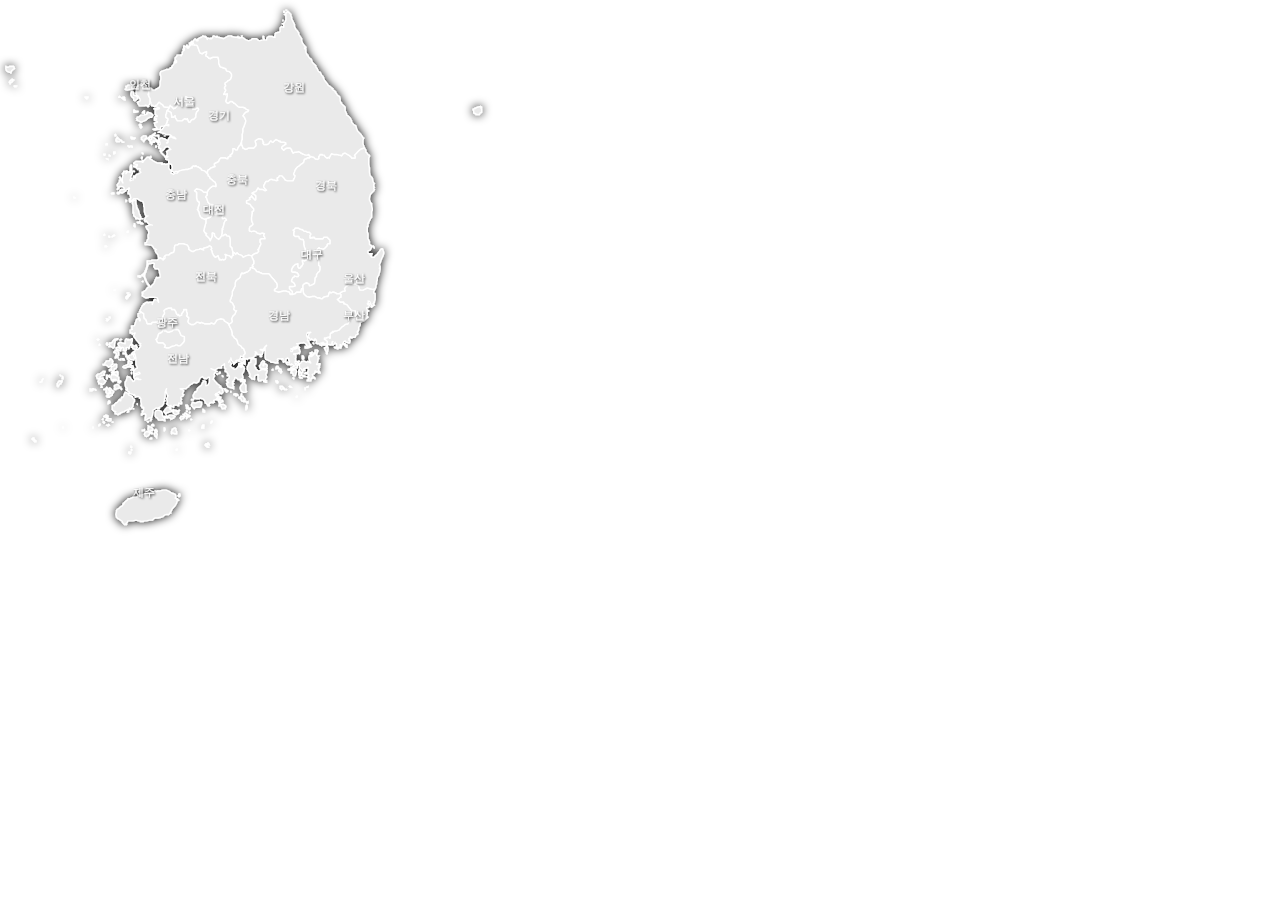
<file: Aila/src/main/webapp/resource/partials/weathermap.html>
<!DOCTYPE html>
<html>
<head>
<meta charset="UTF-8">
<title>Insert title here</title>
</head>
<body>
	<!-- svg파일 출처 : 지오서비스웹 -->
<svg style='background:transparent;overflow:visible' width="500px" height="100%" viewbox="70 70 700 865" xmlns="http://www.w3.org/2000/svg">
<style>
.OUTLINE {
    stroke-linejoin:round;
    stroke: #ffffff;
    stroke-width: 2;
    fill: #eaeaea;
}
.TEXT {
    fill: #ffffff;
    font-size: 16px;
    text-anchor: middle;
    alignment-baseline: middle;
}

</style>

<defs>
    <filter id="dropshadow">
        <feGaussianBlur in="SourceAlpha" stdDeviation="7" />
        <feOffset dx="0" dy="0" result="offsetblur" />
        <feMerge>
            <feMergeNode />
            <feMergeNode in="SourceGraphic" />
        </feMerge>
    </filter>
    <filter id="dropshadow2">
        <feGaussianBlur in="SourceAlpha" stdDeviation="1.4" />
        <feOffset dx="1" dy="1" result="offsetblur" />
        <feMerge>
            <feMergeNode />
            <feMergeNode in="SourceGraphic" />
        </feMerge>
    </filter>
</defs> 
<g filter="url(#dropshadow)"><path id="CD11" class="OUTLINE" d="M 329 202 l 1 3 -1 4 0 3 4 -1 2 -1 1 0 1 2 -1 2 -2 2 -1 4 0 3 -2 2 -1 1 -1 0 0 0 -1 0 0 0 -2 2 -1 2 0 0 0 0 -2 0 -1 -2 -1 -3 -1 1 -1 0 -1 -1 -2 1 -2 2 -3 0 -4 0 -2 -3 -1 -2 0 -2 -2 2 -3 0 0 -3 -1 -4 -2 -1 -2 -1 -1 -1 1 -1 2 -3 1 -3 0 1 2 1 2 2 1 1 2 -1 2 -2 2 -3 0 -4 3 -1 2 0 1 3 2 -2 0 -2 2 -2 1 -3 3 1 1 0 1 0 1 0 2 0 1 1 0 1 0 1 0 0 0 2 z " />
<path id="CD26" class="OUTLINE" d="M 527 545 l 1 1 2 0 -2 0 z M 529 545 l -1 0 1 0 -1 0 z M 517 541 l 0 0 0 2 0 1 0 0 0 1 0 0 0 0 1 0 0 3 -1 4 0 2 -1 0 0 -2 -2 -4 -1 -2 0 0 0 0 0 0 2 -1 2 -3 -1 0 z M 542 543 l -3 -3 3 0 2 2 0 0 1 0 0 0 -1 1 1 2 -1 0 0 0 z M 539 539 l -2 4 -1 3 0 -1 0 0 0 0 0 0 0 0 0 -1 0 0 0 -1 -1 -2 0 3 0 2 0 0 0 0 -2 -1 -1 0 1 0 0 1 -1 0 0 1 -1 0 -1 -3 0 -4 -2 0 0 -2 -1 2 -2 2 -1 0 0 -2 0 -2 1 -1 -1 0 -1 3 -1 2 -1 0 0 0 0 -1 -3 0 -2 -2 1 0 0 -2 -2 -2 -2 -1 0 -2 2 0 3 -1 2 -1 1 0 0 1 -1 1 1 0 0 -3 0 -3 0 0 1 -1 3 -1 -1 -1 2 0 2 -1 2 0 3 -1 3 -3 2 -2 2 -1 2 -2 4 -1 1 -2 1 -2 1 -3 -1 -2 -1 0 1 0 2 1 4 1 2 -1 1 -3 5 0 2 0 2 5 1 1 1 1 -3 1 -2 1 0 0 0 1 0 0 0 0 0 0 0 0 0 0 0 0 0 0 0 0 0 1 0 0 0 0 0 0 0 0 0 0 0 1 0 0 0 1 -2 3 0 3 -1 3 0 -1 -1 1 0 1 1 2 -1 1 0 0 0 0 0 0 0 0 0 0 0 0 -2 1 -1 3 -3 0 -2 1 1 -1 -2 0 -1 -1 0 2 -2 1 1 0 -1 1 0 0 1 1 -1 0 1 0 0 -1 1 2 -1 3 -1 0 -2 -1 0 0 -2 0 -1 -2 -2 1 0 1 0 0 0 0 0 0 z " />
<path id="CD27" class="OUTLINE" d="M 479 434 l 2 -2 1 -2 1 -2 -1 -3 0 -2 0 0 0 0 3 1 2 -1 2 -1 2 -2 3 -1 0 -1 -2 -2 1 -3 -1 -3 -3 0 0 1 -1 0 -1 0 -1 0 0 -1 0 0 0 0 0 -2 0 -1 -1 -2 -1 -4 0 -4 -1 -3 -3 0 -2 -1 -1 -3 -5 0 -2 -2 0 -2 0 -2 1 -1 -2 -2 2 -1 1 -2 4 0 4 2 2 0 2 2 4 1 2 1 2 0 2 2 0 0 0 1 0 0 0 0 -1 1 0 2 0 2 1 0 2 -1 1 1 0 -1 2 0 1 2 3 0 4 0 4 0 1 -2 2 0 3 0 2 2 2 2 0 2 0 3 -2 0 -2 1 0 1 0 1 0 0 0 0 -2 2 -2 2 -2 1 -3 -1 -2 0 0 -1 -1 0 0 0 0 0 -2 2 -1 3 -1 2 -1 3 2 2 2 2 1 3 0 1 0 1 0 1 0 1 0 2 0 1 2 2 0 4 -1 3 -2 1 -1 2 0 0 -1 1 0 3 -2 2 0 3 -1 5 -2 1 -2 1 -3 1 -1 -3 -3 -1 -3 1 -2 2 0 5 -2 0 -1 5 -4 0 -2 0 -2 2 -3 1 -4 0 3 -1 0 -3 -2 -2 -2 -2 0 -3 5 0 3 -1 -1 -3 -2 -2 -2 -1 0 -1 0 -1 2 -4 2 -1 0 -1 3 1 2 0 1 -2 -2 -3 -3 -1 -3 0 -2 -1 0 -1 0 -2 2 -4 2 -2 1 -1 4 -1 0 4 1 2 1 0 0 0 z " />
<path id="CD28" class="OUTLINE" d="M 210 282 l -2 -1 0 0 0 0 0 0 0 0 z M 213 277 l -1 0 0 -1 0 0 z M 206 275 l -1 1 0 0 -1 -1 z M 220 272 l 0 0 0 1 -2 1 0 -2 0 0 0 0 0 0 0 0 0 0 z M 242 263 l 2 1 0 1 -1 -1 0 0 -1 0 0 0 z M 238 263 l 2 1 0 1 -1 -1 z M 208 260 l 1 0 0 1 -2 0 z M 229 256 l 1 2 2 0 -2 0 z M 269 250 l -1 5 -2 -2 0 -1 z M 242 251 l 3 1 3 0 -1 1 -2 0 -2 0 0 0 0 0 z M 223 251 l 1 1 -1 1 1 0 0 0 0 0 2 1 2 1 -1 1 -1 1 -3 0 0 -1 -1 1 0 0 0 0 -1 -2 z M 257 254 l 0 -3 2 -1 1 -1 2 0 1 0 0 0 1 2 0 2 -1 -1 0 1 -1 0 0 0 0 1 -2 3 -1 -2 z M 220 247 l 1 1 0 1 -1 0 z M 256 233 l 0 1 0 0 1 2 0 1 0 0 0 0 0 0 0 0 -1 0 0 1 -1 -1 0 0 0 -1 -1 -2 0 -1 z M 269 217 l 2 1 2 2 -2 3 -3 0 -3 2 -2 2 -7 3 -1 -1 -2 -1 -3 -1 1 0 0 -1 -1 -1 1 -2 3 -1 2 -2 4 0 4 -1 1 -1 -1 0 1 -2 z M 261 214 l 0 2 0 2 -1 -1 -2 0 1 -2 z M 246 213 l 1 0 2 2 3 0 -4 1 -2 0 z M 267 208 l -2 0 1 -1 0 0 z M 289 235 l -5 1 -1 4 -3 0 -4 1 -3 -1 3 -1 3 1 -1 -3 -2 -2 -1 -4 4 -1 0 -1 -4 -2 0 -1 0 0 0 -2 1 -2 1 0 0 0 0 0 -1 0 1 0 0 -1 1 0 0 0 0 1 1 0 0 -1 -3 -2 0 -1 0 0 0 -2 0 -3 4 -1 2 -1 -3 0 -3 1 -2 -1 2 0 3 0 3 -1 0 0 -3 -1 -4 -1 2 -2 1 0 0 0 1 -1 2 -3 1 0 2 2 3 2 1 2 3 1 5 0 -2 3 -1 1 -1 3 0 2 0 0 0 0 0 0 -1 1 0 4 3 2 0 2 -1 1 0 1 0 0 0 0 0 1 -1 1 -1 3 z M 276 225 l 2 1 -1 -1 1 0 -1 0 1 0 z M 178 195 l 1 0 1 0 0 0 1 0 1 0 0 0 -2 2 z M 233 195 l 0 2 1 2 -2 -1 -3 -2 3 -1 0 0 0 0 z M 226 194 l 1 1 -1 0 -1 0 z M 248 200 l -2 -1 0 -3 -2 -1 -2 -3 0 -2 1 -3 2 0 1 2 0 3 3 1 2 1 0 0 0 1 1 2 -2 1 z M 82 179 l -1 1 -2 0 0 -1 0 1 1 -1 z M 241 178 l 4 1 2 1 0 0 -1 2 -2 2 -3 0 -4 1 -3 -1 1 -1 1 -2 -1 -1 1 0 2 -2 z M 258 176 l 1 2 3 2 3 2 1 2 0 0 0 1 1 1 0 3 -1 2 0 0 0 0 0 0 1 2 2 4 0 4 -1 4 -2 2 0 0 0 0 -1 0 -2 -1 -1 0 0 1 -2 0 -4 0 -2 0 -2 -3 -1 -2 0 0 2 -1 2 -1 0 -2 -1 -2 -2 -3 -2 -1 -1 -2 1 -5 0 -3 1 -2 2 -2 3 -1 1 -1 z M 76 170 l 2 1 -1 0 -1 2 -3 2 0 1 -1 -2 1 -2 z M 75 152 l 3 0 1 3 -2 1 -2 2 -1 3 0 -1 -1 0 0 0 0 0 -1 0 -4 -2 -1 -3 0 -3 0 1 0 -1 2 1 1 0 2 -1 z " />
<path id="CD29" class="OUTLINE" d="M 290 520 l -1 2 2 0 1 1 3 1 2 -1 0 0 0 0 0 0 1 0 2 -1 1 -1 0 0 2 -1 4 0 2 1 2 4 1 3 2 1 3 1 0 2 0 4 -1 2 -2 2 -2 2 -1 1 -3 0 -1 -1 -2 0 -2 1 -4 1 -2 1 -2 1 -1 0 -1 0 -1 0 -2 -1 -1 0 1 -2 0 -1 -3 -3 -4 0 -2 0 -2 -1 0 0 -1 -2 0 -2 -1 0 2 -2 1 -4 1 -2 2 -1 2 -1 0 0 1 -1 1 -3 z " />
<path id="CD30" class="OUTLINE" d="M 360 355 l 0 4 4 1 3 -2 2 -1 0 1 2 2 0 1 -1 2 0 1 1 1 2 -1 2 1 1 2 -2 1 -1 2 -1 4 -1 4 -1 1 1 1 -1 0 0 1 0 2 0 1 0 1 -1 4 -2 3 -2 2 -3 -2 -2 -2 -1 -1 0 -1 0 0 0 -1 0 -1 -3 -1 0 5 -1 2 -1 2 -1 2 -1 -3 -1 -1 -2 -2 -2 -2 0 -1 1 -1 -2 -1 -2 -3 1 -4 1 -4 1 -3 0 -4 1 -2 2 -1 3 -1 2 -2 1 -2 0 -2 0 0 0 -1 z " />
<path id="CD31" class="OUTLINE" d="M 572 490 l 1 3 2 1 -2 1 0 4 -1 2 2 2 0 0 -2 1 -2 2 -2 2 -1 -1 -1 -1 -2 -5 -2 0 -5 0 0 -4 -1 -3 -1 0 0 0 -1 0 -4 -1 -1 -2 -2 -2 -2 -3 -2 -1 -3 -1 0 -1 0 -1 -2 0 -3 0 -2 -2 -2 -2 2 -1 2 -2 1 0 0 -1 0 -1 0 -2 -2 -1 2 -2 2 -1 4 -1 -1 -3 2 -3 3 -2 2 -1 0 0 0 0 2 -1 3 1 3 -1 3 2 2 1 1 4 1 2 2 0 2 0 0 0 2 -1 4 -2 4 1 4 1 3 -1 -1 2 -1 2 0 2 2 1 0 5 0 3 -1 3 -1 1 1 0 -1 2 -1 0 1 0 0 0 0 0 0 0 0 1 1 1 -2 1 -2 2 -1 -1 0 -1 1 -1 -1 -1 -1 -3 -2 -2 -1 0 0 0 1 1 -1 1 1 1 1 2 -2 0 -1 -1 1 1 1 0 0 0 1 1 -1 3 z " />
<path id="CD36" class="OUTLINE" d="M 336 341 l -1 -1 -1 -4 0 -4 0 -4 -3 -2 0 0 3 -3 4 1 3 1 1 1 0 0 1 1 0 0 0 0 2 1 4 0 0 4 -2 2 0 1 1 1 1 3 1 3 2 2 1 1 1 0 1 0 0 0 2 0 0 0 0 0 1 2 2 1 0 3 0 4 -4 1 0 1 0 0 0 2 -1 2 -2 2 -3 1 -2 1 -3 1 -2 -1 0 0 0 0 0 0 0 0 -2 -1 -2 -2 -1 -3 -1 -4 -1 -1 0 0 0 0 0 0 0 -1 0 0 0 0 -1 -1 1 -1 0 -2 0 0 0 0 1 -2 1 -4 -1 -2 0 1 z " />
<path id="CD41" class="OUTLINE" d="M 270 279 l 0 0 0 -1 0 0 z M 259 274 l -1 -1 0 0 0 0 z M 277 263 l 1 1 0 0 -1 1 z M 290 249 l 0 0 -1 0 0 0 z M 281 248 l 0 3 0 3 0 -3 -2 -3 -1 1 -2 0 -3 -1 4 1 1 0 0 0 0 0 z M 315 128 l 1 -1 0 0 0 0 0 0 0 0 0 0 0 0 z M 322 126 l 0 0 0 0 0 0 z M 322 125 l 0 1 0 0 0 0 z M 322 124 l -2 -1 0 0 0 0 z M 316 123 l 1 0 -1 0 0 0 z M 323 123 l 1 0 0 0 0 0 z M 324 122 l 0 0 0 0 0 0 0 0 0 0 0 0 0 0 z M 321 122 l -1 0 0 1 0 -1 z M 329 202 l -1 -2 0 -2 0 0 0 -1 0 -1 -1 -1 -2 0 -1 0 -1 0 -1 0 -3 -1 -1 3 -2 2 0 2 -2 2 -1 -3 -2 0 -3 1 0 4 -2 3 -2 2 -2 1 -1 -1 -2 -2 -2 -1 0 -1 -1 3 -5 0 -3 -1 -1 -2 -3 -2 -2 -2 -1 0 -2 3 -1 1 0 0 -1 0 -2 2 -2 -1 0 -1 -1 1 0 -1 -1 1 -1 -3 0 -2 -1 -1 0 -2 0 0 0 -2 -2 -4 0 -4 0 -3 1 -4 3 1 1 2 4 0 2 -2 1 0 3 -2 1 -3 0 -4 1 -4 0 -4 -1 -4 1 -3 3 -1 3 -1 2 -1 2 0 0 0 0 0 0 0 1 0 4 -2 -2 0 0 0 0 0 2 -1 1 -2 1 -1 0 0 1 -1 1 -3 1 -3 0 -3 2 -2 1 -2 4 0 3 -1 0 -3 2 -3 1 -2 -1 -1 0 0 0 -1 0 -1 2 0 3 1 0 1 0 -1 0 1 0 -1 2 1 0 -1 0 1 1 -2 0 -1 0 0 0 0 0 0 1 0 0 -1 1 0 2 0 0 0 1 0 0 0 1 0 1 0 2 0 1 0 1 1 1 2 1 3 1 3 1 2 3 1 1 -1 2 -1 3 -1 0 3 -1 2 0 0 0 1 2 1 2 2 2 1 1 -1 3 -1 3 0 4 0 1 4 0 4 1 3 1 2 2 1 3 1 3 1 1 3 4 1 2 2 1 2 0 3 -1 3 -2 2 -2 1 -1 1 -3 2 0 2 1 2 -1 1 -1 2 2 3 -1 2 -1 2 -1 2 2 -1 0 1 1 0 2 -1 0 3 -1 4 -1 4 2 2 2 0 2 -2 3 0 2 2 2 1 2 2 2 2 3 1 4 0 3 1 2 2 3 1 -1 2 -3 1 -2 2 -2 3 2 2 1 2 1 3 -1 4 -1 2 0 1 -2 4 0 4 -1 4 0 3 0 4 -1 2 0 1 0 1 -1 1 -1 3 -2 2 -1 2 -1 3 -2 0 -2 -2 -2 0 0 3 -1 4 -3 2 1 1 0 0 0 1 0 0 -2 0 -2 1 0 1 0 0 0 1 -2 0 -2 -1 0 0 0 0 -1 0 0 0 0 0 -2 0 -3 0 -2 2 -1 3 -4 2 -2 1 0 1 0 1 1 2 -3 1 -3 1 -2 2 -2 1 -2 4 -1 -1 0 0 0 0 -2 -2 -4 -1 -1 -2 -3 -2 -3 -1 -1 -1 -1 1 -1 0 -1 -1 -2 1 0 1 0 1 -1 0 -2 1 0 0 -1 0 -2 1 -3 0 -5 1 -4 1 -3 3 0 -2 -3 0 -1 2 -2 -2 -2 -1 1 -5 -1 -4 -3 -1 -1 -1 0 1 0 -1 0 1 0 -2 0 -3 -4 -1 0 -2 -2 -3 -2 -2 -2 -2 -2 -3 1 -3 -3 -1 0 -2 1 -2 -2 -1 0 -1 0 1 0 -2 -2 -2 0 0 0 0 -2 -1 -3 0 1 0 1 2 -3 0 -1 3 0 -1 -1 -1 0 0 -1 0 1 -1 0 -1 0 0 -1 0 -1 -2 3 -1 0 -2 -2 -2 0 -1 1 0 0 0 0 0 0 0 1 1 1 -1 -1 0 1 -1 3 -2 1 -1 0 1 -3 2 -1 2 3 2 2 2 2 2 1 1 0 0 0 0 0 0 0 1 -1 -3 2 3 -1 3 3 0 0 -2 -1 -3 -1 -1 1 -1 0 0 0 0 2 -2 2 0 1 1 1 0 1 0 3 2 2 0 0 2 -1 1 0 0 0 0 0 1 -1 0 2 -1 0 -3 2 -4 1 0 0 -1 0 -1 0 0 1 1 3 2 0 0 1 0 3 1 -2 -2 -3 -1 -2 -2 -3 -1 -4 0 -2 -1 -1 -1 -1 1 -1 -1 -3 -1 -3 0 4 -2 -1 -2 3 0 3 -5 1 0 -1 0 2 -1 4 1 0 -2 -1 1 -1 0 -1 -3 1 -1 0 -1 0 0 0 0 0 -1 1 -1 0 -2 -3 -2 0 -4 1 -1 0 0 0 0 0 0 0 -2 1 -3 1 1 2 1 2 1 1 4 0 3 3 0 2 -2 0 2 1 2 2 3 4 0 3 0 2 -2 2 -1 1 1 1 0 1 -1 1 3 1 2 2 0 0 0 0 0 1 -2 2 -2 0 0 1 0 0 0 1 0 1 -1 2 -2 0 -3 1 -4 2 -2 1 -2 -1 -2 -1 0 -2 1 -4 1 0 -3 1 -4 z M 317 129 l -1 -1 0 0 0 0 0 0 0 1 0 0 0 0 z M 317 129 l -1 0 0 0 0 0 z M 313 137 l 0 -1 -1 0 1 0 -1 1 0 -1 0 0 0 0 0 0 0 1 z M 306 144 l -1 -1 0 0 0 0 z M 304 147 l 2 -1 0 -2 -1 0 0 0 0 0 0 0 0 0 0 0 -1 1 1 0 0 0 0 0 0 0 1 0 0 0 0 0 0 0 0 0 -1 0 -1 0 1 0 0 0 0 0 -1 1 1 0 z M 300 153 l 0 -1 0 1 0 0 0 0 0 0 0 0 0 0 z M 294 264 l 0 0 -4 1 -1 2 -2 2 -3 2 1 2 4 4 4 2 0 0 0 0 1 -1 -2 -1 1 -3 -1 -3 3 -2 2 -1 1 0 -2 -2 z M 327 121 l -3 0 0 0 0 0 z M 324 121 l 0 0 0 0 0 -1 z M 324 119 l 0 1 0 0 0 0 z M 325 119 l 1 -1 0 0 1 0 0 1 1 0 0 0 0 1 0 0 0 0 0 0 0 0 0 0 0 0 0 0 0 0 0 0 0 1 0 0 0 0 -1 -1 -1 2 0 -1 0 1 0 0 0 0 z M 329 117 l 1 1 0 0 0 0 -1 0 0 1 -1 -1 0 0 0 0 0 0 0 0 0 0 0 0 0 0 0 -1 -1 0 z " />
<path id="CD43" class="OUTLINE" d="M 422 253 l 0 0 1 0 3 1 1 3 1 1 -1 1 1 2 2 0 3 0 2 -1 1 -2 2 -2 1 1 2 1 2 -2 2 -2 4 2 1 1 1 -1 0 1 2 1 4 0 2 1 0 1 0 1 0 -1 -2 2 -3 2 -1 2 3 3 2 -2 3 -1 4 0 2 2 0 1 0 0 1 2 1 2 2 -1 0 0 1 0 1 0 4 -1 2 1 1 1 4 2 3 1 0 0 1 0 0 0 1 0 0 0 0 0 2 -1 1 2 3 1 -2 1 -1 1 -2 0 -1 0 -1 1 -3 1 -1 4 -2 2 -2 1 -2 2 -2 1 -2 2 -2 3 -1 3 -1 2 0 1 2 2 -1 3 -1 2 -1 2 -5 0 -3 0 -3 -1 -1 -2 -2 -2 -2 -2 -3 0 -1 2 -2 1 0 2 1 1 -2 1 -3 -1 0 0 -1 0 -1 0 0 0 -1 -1 -2 0 -2 1 -2 2 -3 0 -2 4 -1 2 0 1 1 2 2 2 1 1 -2 1 -4 -2 -4 0 -2 -2 0 0 -1 2 -2 3 -3 1 -2 1 0 1 0 0 0 0 0 0 2 0 1 1 2 2 0 3 0 2 -1 1 -2 -2 -2 -2 -1 -2 -1 2 -2 1 1 2 0 0 -2 1 -3 1 0 3 3 1 2 1 2 3 1 1 2 2 0 3 -2 1 0 3 -1 5 0 4 1 3 1 2 0 1 -2 2 -2 1 0 0 0 0 -1 2 0 4 3 1 3 -1 3 1 2 2 4 1 3 -1 3 1 -1 2 0 0 0 1 0 0 1 1 1 3 -4 0 -3 1 0 4 1 1 0 1 0 1 -2 4 -1 3 -1 0 1 2 0 1 -2 2 -4 1 -1 1 -3 2 -4 -1 -4 1 -2 1 -2 1 -1 -2 -2 -1 -3 -1 -2 -2 -2 1 0 1 -2 -2 -2 -1 -1 -3 -1 -4 -2 -1 0 -3 0 -4 0 -3 -1 -4 -4 -1 -1 -2 -1 0 -3 2 -2 0 1 -4 0 -1 0 -1 0 -2 0 -1 1 0 -1 -1 1 -1 1 -4 1 -4 1 -2 2 -1 -1 -2 -2 -1 -2 1 -1 -1 0 -1 1 -2 0 -1 -2 -2 0 -1 -2 1 -3 2 -4 -1 0 -4 0 -4 0 -3 -2 -1 -1 -2 0 0 0 0 -2 0 0 0 -1 0 -1 0 -1 -1 -2 -2 -1 -3 -1 -3 -1 -1 0 -1 2 -2 0 -4 1 -3 2 -2 2 -2 3 -2 4 1 0 -3 -1 -3 -3 -2 -2 -2 -2 -1 -1 -3 -2 -1 0 -2 0 0 -1 -2 1 -4 2 -1 2 -2 3 -1 3 -1 -1 -2 0 -1 0 -1 2 -1 4 -2 1 -3 2 -2 3 0 2 0 0 0 0 0 1 0 0 0 0 0 2 1 2 0 0 -1 0 0 0 -1 2 -1 2 0 0 0 0 -1 0 0 -1 -1 3 -2 1 -4 0 -3 2 0 2 2 2 0 1 -3 1 -2 2 -2 2 -2 0 1 1 2 1 3 4 2 4 -2 4 0 3 0 2 -2 1 -1 0 -3 -1 -3 0 -1 3 -2 2 -1 1 0 z " />
<path id="CD44" class="OUTLINE" d="M 205 388 l -1 0 1 0 0 -1 z M 211 390 l 1 0 0 0 0 1 z M 217 389 l 2 -1 -1 1 -2 1 z M 238 383 l 0 1 0 0 -1 0 z M 248 376 l 0 0 -1 0 -1 -1 1 -1 0 -1 0 0 0 -1 z M 257 371 l 2 1 -1 0 0 0 0 0 0 0 -1 0 -1 0 -1 -1 0 0 -3 0 -1 -1 2 0 2 -1 -1 0 z M 272 283 l 1 1 4 2 2 1 6 0 0 2 1 -1 -1 -1 1 0 1 2 2 -1 0 0 1 1 5 -1 0 6 1 2 3 2 -1 3 4 2 1 -2 4 0 3 -3 4 -1 5 -1 3 0 2 -1 1 0 0 0 2 -1 1 0 0 -1 0 -1 2 -1 1 1 1 0 1 -1 1 1 3 1 3 2 1 2 4 1 2 2 0 0 0 0 2 2 1 1 0 0 0 2 2 1 1 3 2 1 2 2 3 2 1 3 0 3 -4 -1 -3 2 -2 2 -2 2 -1 3 -4 0 -2 -1 0 0 0 0 -1 -1 0 0 -1 -1 -3 -1 -4 -1 -3 3 0 0 3 2 0 4 0 4 1 4 1 1 1 1 0 -1 1 2 -1 4 -1 2 0 0 0 0 0 2 -1 1 1 1 0 0 0 0 0 1 0 0 0 0 0 0 1 1 1 4 1 3 2 2 2 1 0 0 0 0 0 0 0 0 2 1 3 -1 -1 2 0 4 -1 3 -1 4 -1 4 2 3 2 1 -1 1 0 1 2 2 2 2 1 1 1 3 1 -2 1 -2 1 -2 0 -5 3 1 0 1 0 1 0 0 0 1 1 1 2 2 3 2 2 -2 2 -3 2 0 3 -2 1 0 1 2 4 1 1 4 0 3 0 4 0 3 2 1 1 4 1 3 0 3 1 1 -2 1 -1 3 -1 -1 -2 -2 -4 -1 -2 -1 1 2 0 3 -1 2 -2 1 -1 -1 -1 0 -1 1 -2 -1 0 1 -1 0 -1 -3 -1 -3 -2 1 -1 1 0 0 -1 0 -1 -1 -1 -1 -2 -4 -1 -4 -1 -1 1 -1 0 -1 -1 -2 -2 -1 -1 1 -2 1 -4 1 -2 1 0 0 0 0 0 0 1 2 -3 -1 -1 -1 -1 0 0 0 0 0 -1 1 -5 1 -2 1 -1 1 -2 0 -2 -1 -3 -2 0 -3 -2 -3 -3 -1 -3 -1 -5 0 -3 2 -3 0 -1 3 0 4 -1 3 -3 1 -2 1 -2 2 -4 0 -2 2 -2 4 -4 -2 -2 1 -1 -5 -1 -2 -2 -2 -1 -3 2 -1 -1 0 -1 -1 -1 0 -1 -1 -1 -2 -2 -2 -2 0 -5 -1 -2 0 0 -2 2 -1 1 -3 2 -3 -1 -1 0 -2 0 -1 1 -2 0 -3 -1 -3 -1 0 0 0 -1 -2 -1 -2 1 0 0 0 0 0 1 -1 3 -1 4 0 -4 -1 -1 -1 -2 -2 -1 -2 -1 1 -1 0 -1 -2 1 -3 2 -2 2 -1 0 0 0 0 -1 0 0 0 0 0 0 0 -2 1 0 -2 -1 -1 -1 -4 0 -2 0 0 0 -2 0 -2 0 0 -1 -1 0 -4 -1 -3 0 0 0 0 0 0 -1 0 1 0 -1 0 1 0 -3 -1 -2 -1 -3 -2 -2 0 -2 0 0 0 0 0 -1 1 0 -1 -2 2 -1 2 0 0 -1 -1 -1 2 -1 -2 0 -3 1 1 1 -2 -1 -4 -1 -2 -1 0 0 0 0 0 -1 0 0 -2 1 -2 0 0 0 -2 1 -1 0 -1 -1 0 -2 2 -2 1 0 1 0 0 -2 1 -3 2 -4 -1 1 -3 2 -1 4 0 -1 -3 -2 -1 -4 0 -1 3 -2 1 1 -2 0 -1 0 0 0 -1 -1 -1 0 -2 1 -1 0 0 0 0 0 0 1 -1 1 -2 0 -2 1 0 0 -2 -1 -2 1 0 0 0 0 0 1 2 1 3 2 3 -1 -3 0 -3 1 -5 -1 -2 2 -1 -1 0 1 -1 0 -1 0 0 3 0 1 -1 2 1 3 1 0 -3 0 -4 1 -3 1 0 0 1 -1 1 1 0 0 1 0 0 0 1 0 1 0 1 0 1 1 2 0 0 0 0 0 3 -1 1 0 1 0 0 -1 1 0 3 1 1 -2 1 0 2 3 -1 1 0 0 0 0 -2 1 -4 1 0 0 1 0 1 1 1 1 -4 1 -1 3 -1 3 -2 -1 -1 -1 -1 1 -2 0 -1 -1 0 0 0 0 0 -1 0 0 0 -1 0 0 0 0 1 -1 -1 -2 -2 -3 -1 0 -1 3 0 1 1 1 -1 0 -1 0 0 0 -1 -2 0 -3 -1 0 -1 3 -2 3 0 5 0 2 1 -1 0 1 0 1 -2 0 0 2 -2 3 -3 5 0 -2 2 z M 235 302 l 1 -1 1 -2 -1 1 z M 268 403 l 0 0 0 0 0 0 z M 257 365 l 2 0 -1 0 0 0 z M 246 358 l 0 -2 -1 1 0 -2 0 -3 0 -6 -1 -3 1 -3 4 -1 0 4 1 4 0 2 1 1 -1 1 2 1 1 3 1 4 1 1 0 0 0 1 1 2 -1 3 -1 0 -1 -1 -1 0 -1 -1 -1 0 0 1 -1 0 0 0 -1 -3 -2 -1 z M 236 340 l -1 1 0 -1 0 -1 z M 164 336 l -2 -1 0 0 0 0 z M 222 334 l 0 0 0 0 0 0 z M 216 329 l 2 0 0 1 -1 0 -1 0 -1 0 z M 226 329 l -1 1 -1 0 0 0 0 0 0 0 0 0 -1 -1 1 -1 -1 1 z M 246 298 l 1 1 0 0 -1 0 0 0 0 0 z M 259 284 l -1 0 0 -1 0 0 z M 257 279 l 1 0 0 1 -1 1 z " />
<path id="CD46" class="OUTLINE" d="M 307 688 l -1 1 0 -1 0 1 z M 350 679 l 1 1 1 2 -2 -1 z M 349 680 l -1 1 0 0 0 0 0 0 1 2 1 2 1 0 -1 0 -2 -1 -2 -2 1 -2 z M 106 672 l 1 3 2 1 0 1 -2 0 -1 -2 -2 -1 0 -1 z M 271 672 l 0 1 -1 0 0 0 -1 0 1 -1 z M 270 665 l 0 0 0 0 -1 0 -2 3 -1 1 -2 1 -2 -1 -1 -2 1 -3 2 -1 4 1 4 1 1 1 -1 -1 -1 1 z M 324 661 l 0 0 0 1 -1 -1 z M 258 661 l 1 0 -1 0 0 1 z M 277 660 l 1 1 1 2 -2 1 1 1 1 2 -1 3 0 2 0 -1 -1 -1 -1 -1 0 1 -1 -3 1 -4 -1 -2 1 1 z M 261 660 l 0 2 -1 -1 -1 1 -1 0 1 0 z M 289 658 l 1 2 -1 1 0 1 z M 304 658 l 1 1 0 0 0 1 0 0 0 1 1 2 0 3 -3 0 -2 -1 -1 0 -1 1 0 -3 1 -3 z M 147 657 l 0 0 0 1 0 -1 0 0 0 0 z M 189 657 l 0 0 0 1 0 0 z M 268 656 l 3 1 2 3 -1 2 -1 -1 -1 0 0 1 0 1 -2 0 -1 -2 -1 0 0 -1 0 0 0 0 0 0 0 0 0 0 0 0 0 0 0 -1 0 0 1 -1 -1 0 0 0 1 -2 -1 -1 z M 212 654 l 0 0 0 0 0 0 z M 344 654 l 0 2 -1 1 0 0 0 0 0 1 1 0 0 0 0 0 -1 0 -1 0 -1 0 1 -2 1 -2 z M 273 653 l 1 1 0 1 -2 0 -1 -1 0 0 1 -1 0 1 z M 198 653 l 0 1 1 -1 -1 1 -1 1 0 -1 0 0 0 0 0 0 0 0 z M 211 653 l 1 1 0 0 -2 1 -2 -1 1 0 1 0 0 0 z M 255 650 l 0 0 0 0 0 0 z M 216 650 l 1 0 -1 0 0 0 z M 267 649 l -1 1 0 0 -1 -1 z M 204 649 l 1 1 -1 0 0 0 1 0 0 0 0 1 -1 0 0 -1 -1 0 z M 355 649 l 1 0 -1 1 -1 1 z M 261 646 l 0 0 0 0 0 0 z M 270 647 l 0 0 0 0 0 1 0 0 -1 -1 1 -1 1 0 z M 203 645 l 0 1 -1 0 0 0 z M 327 646 l -1 0 0 0 0 0 z M 211 645 l 3 0 0 3 -3 0 -4 -1 1 -1 1 -1 -1 -1 1 0 -1 0 z M 305 643 l 0 0 0 0 0 0 z M 324 642 l 0 0 0 0 0 0 z M 222 642 l 0 0 0 0 0 0 z M 314 642 l 1 0 0 0 0 0 1 0 0 0 1 1 -2 2 -2 1 -1 0 -1 -2 1 -2 0 0 0 0 z M 207 640 l 3 1 0 2 -1 -1 0 0 -1 0 0 0 -2 1 -1 -1 -1 0 z M 299 640 l 4 1 1 1 -1 0 -1 2 -2 1 -2 1 0 -1 -3 -2 -2 1 0 0 -2 -1 -2 -1 0 0 0 0 0 0 1 0 1 0 1 -1 1 1 1 0 2 -2 z M 315 639 l 2 0 1 -2 2 1 0 0 0 1 1 0 4 2 -2 0 1 1 0 0 0 0 0 0 0 0 0 0 0 0 -1 0 -2 1 -1 2 0 0 0 -1 1 -1 0 -2 -1 1 -1 0 -1 -1 z M 325 636 l -1 1 0 -1 0 0 z M 321 634 l 0 1 -1 0 0 -1 z M 239 634 l -1 0 0 0 0 0 0 0 0 1 1 0 -2 1 z M 277 643 l -1 -2 0 -5 1 -2 3 -1 3 1 2 1 0 1 0 0 1 1 0 3 2 3 2 2 -1 1 0 0 0 1 0 0 1 1 -3 -1 -1 -1 0 0 0 0 0 1 -3 0 -2 0 -2 -3 z M 310 633 l -1 2 -1 1 1 1 -1 1 -2 1 -2 0 -2 -1 -1 -2 0 -1 0 -1 0 0 0 0 0 0 0 0 1 1 -1 -1 0 -2 0 0 0 0 2 1 2 1 0 -1 1 1 0 1 1 -1 0 0 0 0 1 1 0 -1 z M 343 632 l 1 1 1 1 0 0 0 2 -2 -1 0 -1 1 0 z M 246 631 l 0 0 0 0 -1 0 1 0 0 0 z M 282 630 l 0 1 0 0 0 0 z M 325 630 l 0 1 -1 1 0 0 0 0 0 0 0 -1 0 0 z M 298 629 l 0 2 0 0 -1 0 0 0 -1 -1 0 1 3 2 1 2 0 -1 0 1 0 -1 -2 1 -3 1 -3 1 -1 2 -1 -2 -2 -2 1 -1 1 -2 2 -2 1 -1 0 0 2 0 z M 212 627 l 0 0 0 0 0 0 0 0 0 0 0 0 z M 321 626 l 2 4 0 2 -1 -2 -1 1 0 0 0 0 -1 0 0 0 0 -3 -1 -1 0 0 0 0 0 0 0 -1 z M 403 629 l 1 -3 0 1 0 0 0 0 0 0 1 0 0 0 0 0 0 0 0 1 0 0 0 2 -2 2 z M 251 625 l 0 0 0 0 0 0 0 -1 0 0 z M 366 624 l 2 1 4 0 2 2 0 0 0 0 1 1 -1 2 0 1 -1 -1 -2 1 -1 0 -1 -2 -1 -2 -1 0 0 0 -1 0 0 0 0 0 0 0 -1 0 1 0 z M 341 622 l 0 3 -1 3 -2 1 -5 0 -1 0 0 0 -1 1 0 1 -2 -2 -2 -2 0 -2 1 -2 0 -1 0 0 1 0 2 1 1 0 0 0 0 0 0 0 1 0 2 -1 3 -1 z M 404 622 l 2 -1 0 2 0 0 -1 0 0 0 0 0 0 0 0 0 -1 0 z M 211 620 l 1 0 0 1 1 1 -1 1 -2 1 z M 330 618 l -1 1 -1 0 0 0 -1 0 0 -1 z M 364 614 l 4 1 0 1 -2 1 1 1 -1 0 1 1 0 0 0 0 1 0 0 0 1 0 0 0 1 0 1 2 -3 1 -2 0 1 1 0 0 -1 0 0 0 0 0 -1 -2 -1 -4 z M 400 619 l 0 0 0 0 0 0 1 0 0 0 2 2 -3 0 -3 -1 0 -1 0 0 0 0 0 0 0 0 0 0 -1 -2 -3 -1 0 -1 1 0 0 0 0 0 0 0 0 0 0 0 0 0 0 0 2 -1 3 0 1 2 2 2 z M 397 611 l 0 1 0 0 -1 0 z M 397 610 l 0 0 0 0 0 1 z M 365 611 l 0 1 0 -1 0 0 z M 193 610 l 0 0 0 0 0 0 z M 391 611 l -1 1 -1 1 1 0 -2 -1 -1 -1 -1 0 2 -1 3 1 1 1 z M 234 608 l 3 1 2 2 0 1 0 0 3 1 1 0 0 1 1 0 1 3 2 1 0 0 0 1 0 0 0 1 0 1 -1 1 -1 3 0 2 0 0 -1 2 -1 1 0 0 0 0 -1 2 -2 -2 0 2 -2 0 -4 2 -1 1 -3 1 -3 1 1 0 -1 1 -2 1 0 -1 -1 1 -1 0 -1 -1 -2 0 0 -1 0 0 0 0 0 -1 1 -1 -2 0 -2 -2 -1 -1 0 0 0 -1 0 -2 0 -1 0 0 0 -1 2 -1 1 1 0 0 0 0 0 -2 2 -2 2 -1 1 -1 2 -3 1 2 1 0 0 0 0 0 0 -1 -1 -1 2 -1 0 -2 1 0 0 0 0 0 1 0 1 -2 z M 382 607 l 0 1 0 0 0 -1 z M 375 606 l -1 0 2 -1 2 1 -1 1 -1 1 z M 235 604 l 0 0 0 0 1 1 z M 192 604 l 1 1 0 0 0 0 -1 -1 0 0 z M 375 604 l 0 0 0 0 -1 -1 z M 185 603 l 0 1 1 0 -1 0 z M 228 603 l 1 0 0 1 0 0 0 0 -1 -1 z M 212 602 l 2 1 1 2 2 1 1 1 0 0 -1 2 -1 1 0 0 0 1 0 0 0 1 -2 1 -2 1 0 0 0 0 0 1 -2 0 -2 -1 3 -1 -1 -2 -1 1 -1 0 1 0 1 -1 4 -2 -1 -3 -2 -2 z M 372 603 l 1 1 0 0 0 0 z M 190 603 l 0 1 -3 2 -2 0 1 -1 2 -2 z M 206 603 l 0 1 -2 0 0 0 1 0 0 0 z M 208 601 l 1 1 2 3 1 2 0 0 0 0 0 1 0 0 -2 2 -2 -1 -1 -2 0 1 1 -1 0 0 0 0 0 -1 -1 -1 z M 202 601 l -2 0 1 -1 0 0 z M 223 597 l 2 1 1 3 2 0 -2 1 -4 1 -1 1 -1 -1 0 1 -1 0 0 -2 1 -1 -1 -1 0 -1 1 -1 0 0 z M 227 592 l 0 0 1 1 -2 2 -2 -1 1 0 z M 141 593 l 1 -1 1 0 0 0 0 1 0 0 0 0 1 0 1 -1 0 1 1 -1 -1 2 -1 2 -1 0 0 0 -1 1 -2 3 -1 -1 0 -1 0 -1 0 -1 z M 218 591 l -1 2 -1 -1 0 0 z M 218 591 l 2 0 0 1 0 0 0 0 0 0 z M 395 591 l 1 2 1 0 -1 0 z M 398 597 l 1 -3 -1 -3 -1 0 0 0 0 -1 0 0 0 0 0 0 0 -1 2 1 3 1 0 2 -1 0 0 0 0 -1 0 0 -1 1 1 2 0 1 0 0 2 2 0 4 0 4 1 1 0 0 -2 1 -3 0 -1 -1 -1 0 0 0 -1 -2 -1 -3 1 -3 z M 119 589 l -2 4 -2 1 2 -1 z M 203 588 l 0 1 2 2 1 1 0 0 0 0 1 0 0 0 0 0 -1 2 -2 2 -1 1 -3 1 1 -1 0 0 0 0 0 -1 -1 0 0 0 0 0 -1 0 -1 -1 -1 1 0 0 0 0 0 -1 0 0 0 -1 -1 -1 1 -2 2 -1 2 -2 z M 378 588 l 0 0 0 0 0 0 0 0 0 0 z M 208 586 l 0 1 0 0 1 0 0 2 -1 0 z M 146 586 l 1 1 -1 1 1 0 0 0 0 0 0 0 0 0 0 1 -1 0 0 -1 1 -1 0 0 0 0 z M 210 585 l 2 1 0 1 0 0 0 0 0 0 z M 370 585 l 0 0 0 0 0 0 0 0 1 1 z M 378 585 l -1 0 0 -1 0 0 0 0 1 1 z M 143 584 l 1 1 -1 -1 0 0 z M 208 584 l 1 0 0 1 -1 0 z M 212 584 l 0 0 0 0 -1 1 z M 215 583 l 3 1 2 0 2 1 3 2 0 3 0 3 -2 -1 -2 -2 -3 0 -3 1 -1 -3 0 0 0 -2 z M 362 582 l 1 1 0 -1 0 1 z M 366 582 l 0 0 0 0 0 0 z M 246 583 l 1 1 0 0 -1 2 z M 243 581 l 0 0 0 1 0 -1 0 0 0 -1 z M 367 580 l 0 1 -2 1 1 -1 0 0 0 -1 z M 206 579 l -1 2 -1 1 1 1 0 1 0 0 -1 0 -2 1 -1 -1 0 0 0 0 0 1 -2 1 0 2 0 0 -1 1 -3 0 -1 -3 0 -2 1 0 0 -1 4 -1 2 -1 2 -2 z M 223 579 l 1 1 0 1 -1 0 1 1 0 0 0 0 0 1 0 1 -1 0 0 0 -1 0 -1 0 -1 -1 -2 -1 -3 -1 0 -1 1 1 0 -1 0 1 0 0 1 -1 0 1 2 -1 z M 224 577 l 0 0 0 0 0 0 z M 212 576 l 0 0 1 1 0 0 0 1 -1 0 0 -1 0 0 0 0 0 0 z M 219 569 l 1 0 1 0 1 0 0 2 0 2 0 0 0 0 0 0 -1 2 -2 0 -1 4 -2 0 0 0 0 -1 0 0 -1 -1 -1 -2 1 -3 3 -1 z M 396 568 l 2 0 0 2 -3 1 -2 -1 0 -2 z M 239 563 l 1 1 1 1 1 0 1 0 1 2 -2 1 0 1 -1 0 0 1 4 1 1 4 -1 2 -2 0 -1 0 0 0 1 -1 1 -1 -1 -2 -1 0 -1 0 -1 -1 -1 0 -1 1 -1 -1 -1 1 -2 1 -3 -1 0 -1 2 -1 3 -1 2 -2 1 0 0 -1 0 0 -1 -1 z M 391 564 l -1 2 -1 0 0 -2 z M 225 562 l 3 1 0 0 0 0 z M 228 561 l 0 1 0 0 0 -1 z M 230 561 l 2 0 1 2 -2 0 z M 216 566 l 1 2 -1 1 0 0 0 0 0 0 -1 0 -1 2 -2 1 -1 1 -2 -2 -1 -1 0 0 -1 0 -3 0 -1 -1 0 0 1 0 0 0 0 0 0 0 1 0 1 -2 2 -3 2 0 2 0 0 0 0 0 0 0 1 -2 0 -1 0 0 1 0 1 1 1 1 0 1 1 1 -1 0 z M 399 567 l -5 -2 -1 0 0 -1 1 -2 2 -1 1 1 1 1 4 -2 0 8 z M 400 568 l 2 -1 -1 -2 -1 0 z M 400 560 l -1 2 -2 -1 0 0 z M 224 558 l 0 1 0 1 0 0 z M 237 557 l 1 2 0 3 -1 -1 0 0 0 -2 -2 -1 0 -1 1 0 0 0 z M 232 553 l 0 1 -1 0 0 -1 z M 234 552 l 1 1 0 0 0 1 1 1 -2 0 z M 221 549 l 1 1 0 0 0 0 0 -1 1 1 2 2 0 4 -2 1 -1 2 -2 1 0 0 0 -1 1 -1 0 -1 0 0 1 -3 -1 -1 -3 -1 2 -2 0 -1 1 1 z M 223 545 l 2 0 1 1 0 0 1 0 1 2 0 2 -1 0 -2 -1 -3 -1 -1 -2 0 0 z M 198 541 l 0 1 0 0 0 0 z M 210 541 l -1 1 0 0 0 0 0 0 -1 -1 0 0 0 -1 1 -1 -1 0 z M 212 538 l 0 0 0 0 0 0 z M 195 534 l 2 0 0 0 0 0 -1 0 0 1 z M 223 533 l 1 0 -1 1 -2 1 -1 0 0 0 0 2 -1 4 0 3 -1 2 0 0 -1 0 -1 -1 -2 -1 -2 0 0 0 -1 0 2 -1 -1 -2 0 -1 0 -1 2 0 2 -1 1 -2 2 -2 z M 229 534 l -1 0 0 0 0 0 -1 1 0 -1 z M 211 506 l -2 2 0 -1 -1 0 1 -1 -1 -1 z M 213 503 l 0 1 0 -1 0 0 z M 213 503 l -1 0 0 0 0 0 z M 383 568 l -2 3 1 1 2 2 2 0 -1 1 2 1 3 -1 2 -3 3 0 1 1 0 -1 1 1 0 0 0 0 0 -1 3 0 1 3 -1 4 -2 3 0 2 0 0 1 3 0 1 0 0 -1 1 -3 1 -3 0 -2 -2 0 0 0 0 -2 -1 -1 3 -1 1 0 1 0 1 0 -1 0 0 -1 0 0 0 0 0 0 0 -1 2 2 2 0 0 0 0 0 0 -1 0 0 0 -1 0 0 0 1 2 0 2 1 0 -1 1 1 0 -1 1 1 1 0 0 0 0 -2 -1 -4 -1 -2 -1 -1 -2 -1 -2 0 0 1 -1 2 -1 -2 -1 0 -1 -1 0 1 -2 2 -1 1 -3 -1 -2 -1 -1 0 -1 -1 -1 -1 -2 -2 0 0 -2 1 -2 -2 -1 0 -3 0 -3 -2 2 -2 1 0 3 -5 0 -3 2 -2 1 0 0 -2 -1 -3 -1 2 1 2 1 3 1 2 1 -2 0 -1 2 0 -1 -1 1 0 0 0 1 0 0 0 0 0 0 0 0 -1 1 1 1 0 2 -1 1 -1 3 2 1 0 1 0 0 0 0 0 0 2 2 2 2 -1 0 0 0 2 1 3 2 1 1 0 0 0 1 -2 0 0 0 0 0 3 1 1 1 0 0 0 1 0 0 0 0 0 0 0 1 1 1 0 2 -2 2 -3 -1 1 0 -1 -1 0 0 0 0 0 -1 -2 2 -3 1 2 1 0 1 -1 -1 0 0 -1 1 -1 -1 1 2 2 0 0 0 0 1 0 2 -1 1 1 1 -1 0 1 0 0 1 0 0 -2 -1 -2 1 0 0 0 0 0 0 -1 0 0 1 1 2 -1 0 -1 1 -1 -1 -1 0 -1 1 -1 -1 -1 2 -1 1 1 1 0 1 -2 0 -1 -2 -2 -2 -1 0 0 0 0 -2 -2 -3 -2 -1 -3 -1 0 0 -1 1 -4 0 -4 -1 -1 -3 2 -4 1 -2 0 0 1 1 2 -3 0 -2 2 -2 4 -3 1 -3 2 -2 -1 -1 1 0 1 0 2 1 0 1 0 0 0 1 0 0 0 2 0 1 0 1 3 -1 1 -2 0 0 0 0 1 -2 0 -4 0 -3 -2 0 -2 2 -2 0 0 -1 -1 1 -2 -2 -1 -1 -3 2 -1 2 -1 3 -3 2 -4 -1 -2 2 0 0 0 0 -2 1 -3 2 0 1 0 0 -2 1 -2 2 -5 0 -3 0 1 1 0 0 1 0 2 1 1 1 0 0 -2 4 1 1 1 0 0 0 0 0 0 0 0 0 -1 2 -3 2 0 1 1 2 -1 1 0 2 1 1 0 2 -2 0 -2 -1 0 2 0 2 -1 0 -1 -1 -5 0 0 3 -2 -1 -2 -1 0 0 0 -1 -1 1 0 0 0 0 0 0 -1 0 0 0 -2 -1 -2 -2 1 -1 0 0 0 -1 0 0 0 0 0 0 0 -1 -1 -4 1 -2 1 -2 -1 -1 -1 -3 -1 -3 1 -3 -1 2 -1 3 0 6 0 2 -1 1 0 2 1 1 -2 1 0 3 -2 3 -2 1 -4 2 0 1 -2 -1 -1 0 -2 2 -2 1 0 3 -1 5 -1 3 -3 0 -2 1 -3 2 -1 0 0 -2 0 0 0 -1 1 -1 -1 0 1 -1 0 -2 -1 -1 1 0 -1 -1 -1 0 -2 1 -2 1 0 -2 1 1 0 -1 1 0 -1 -2 1 -1 -1 0 0 -1 0 0 1 1 1 -3 0 -3 -2 0 1 1 -1 0 0 0 -1 -2 -1 -2 1 1 0 -2 -1 -4 0 -4 -2 -1 1 0 0 -1 0 0 0 0 -2 -1 -3 0 -2 1 0 -2 -1 -2 -1 1 -1 -1 -4 -1 -2 0 0 -1 0 0 1 -1 -1 -1 0 0 0 0 -2 -1 0 -4 -2 0 0 -1 0 0 -1 -3 0 -4 1 -2 0 0 1 0 0 -2 1 -4 4 1 1 2 2 2 1 2 2 -1 0 0 0 -1 1 -1 -2 -3 1 -1 0 0 0 -1 2 -1 4 -1 2 -1 -1 -2 -1 1 0 -1 -1 1 -3 1 -3 0 0 -4 1 -1 2 -2 2 -1 0 -1 -1 -2 -1 -2 0 0 0 -2 0 -4 0 -3 -1 -4 -1 -3 0 0 -1 3 0 2 1 1 0 0 0 1 0 0 0 1 0 0 -1 2 -5 -1 -1 -2 -1 -2 0 -1 2 -1 4 -1 -1 -2 -1 1 0 0 0 0 2 -2 3 -2 0 -2 -3 -1 -1 -2 -1 0 1 -2 -1 -1 -1 -1 -2 3 0 2 -1 1 0 0 0 -1 -2 -1 -2 1 0 0 0 0 0 0 1 2 -1 2 -1 1 -1 -2 -1 1 -1 0 1 0 -1 0 0 0 0 0 0 0 0 0 0 0 1 -1 -1 0 1 0 -1 0 1 -1 -1 0 1 -1 0 -1 -2 -1 -1 2 -1 -2 -2 -1 -2 -3 0 0 0 -1 0 0 0 0 0 0 1 -1 2 -1 0 0 0 0 1 0 2 1 4 1 0 -4 1 -2 1 -1 2 2 0 -1 1 0 2 1 2 -2 1 0 0 3 -1 2 0 1 0 1 0 0 0 1 0 0 1 0 1 2 3 0 1 -1 1 0 0 0 -1 1 2 2 -1 1 0 2 2 0 2 -2 2 -3 -1 -1 -1 0 2 -2 -3 -1 -1 -2 -2 -2 -2 -3 -2 -2 0 -1 1 -1 0 -1 0 0 0 0 0 0 1 -2 -2 1 -2 1 0 -2 -3 0 0 -4 3 -1 0 -1 0 0 0 0 -1 0 0 0 0 0 0 1 0 -2 1 -1 -1 0 0 -2 1 0 2 0 1 0 1 -3 1 -3 1 -3 2 -1 3 1 0 1 0 0 -1 0 0 1 1 0 0 -2 -1 -2 -2 -2 0 -4 5 -2 3 2 0 3 1 4 2 1 1 3 1 3 4 0 2 0 0 -1 0 0 1 -1 4 0 3 -1 2 -2 1 0 0 0 2 -1 2 -2 1 -3 1 -2 1 -1 0 -2 -1 -2 2 -2 2 -1 3 -1 4 0 0 2 1 0 1 0 2 0 2 3 1 3 2 2 0 -1 1 0 0 1 0 0 0 0 0 0 1 1 3 -1 0 -2 3 -4 0 -2 1 0 1 0 2 0 0 0 0 0 0 1 0 2 1 2 0 3 -1 1 2 2 1 0 0 0 0 2 -1 4 1 2 3 2 4 0 2 -1 2 -2 3 0 2 1 0 0 0 0 0 0 2 -1 4 2 4 0 4 0 1 -1 0 0 1 0 0 0 2 1 2 0 2 -3 1 -2 3 -1 3 -1 4 1 1 2 3 2 2 1 1 2 2 4 1 2 1 2 1 4 0 3 2 2 1 2 3 2 1 2 1 4 2 2 2 1 2 3 2 1 1 3 1 2 0 2 -2 2 -1 2 -3 0 0 -1 -1 3 -1 2 -2 1 -2 0 0 0 -1 1 0 2 -3 3 0 0 0 -1 -1 -1 2 -1 -2 0 -2 -2 -1 -4 0 0 0 1 0 1 -2 2 -1 2 1 -1 1 0 z M 249 589 l 3 1 4 0 -3 0 -1 -2 0 1 -2 0 0 -1 z M 295 546 l 2 -1 2 -1 4 -1 2 -1 2 0 1 1 3 0 1 -1 2 -2 2 -2 1 -2 0 -4 0 -2 -3 -1 -2 -1 -1 -3 -2 -4 -2 -1 -4 0 -2 1 0 0 -1 1 -2 1 -1 0 0 0 0 0 0 0 -2 1 -3 -1 -1 -1 -2 0 1 -2 -3 0 -1 3 -1 1 0 0 -2 1 -2 1 -1 2 -1 4 -2 2 1 0 0 2 1 2 0 0 2 1 2 0 4 0 3 3 0 1 -1 2 1 0 2 1 1 0 1 0 z " />
<path id="CD47" class="OUTLINE" d="M 583 406 l -2 -2 0 -1 1 1 z M 521 277 l 2 -3 3 1 4 0 4 1 1 0 2 1 2 -3 3 -1 3 2 2 1 3 2 1 2 1 0 1 0 1 0 1 0 0 0 1 0 0 -2 -1 -2 0 0 2 -2 2 -2 2 -2 2 -2 2 -1 4 -1 2 3 0 1 0 0 0 1 0 1 1 0 0 0 0 0 1 2 2 2 0 0 1 0 0 2 -1 2 0 0 0 2 0 4 0 3 1 5 0 3 0 3 1 5 2 2 1 1 1 5 1 2 1 1 -1 1 0 0 0 0 0 0 0 1 0 2 1 1 -1 1 0 1 1 1 -1 2 -2 2 -2 2 -1 2 -1 4 0 3 2 4 1 1 -1 0 1 1 0 2 1 4 0 2 0 0 0 0 0 0 -1 2 0 4 0 4 -1 1 -1 2 -2 4 0 0 0 1 -1 0 0 3 0 2 -1 0 0 2 0 4 0 2 0 0 1 2 0 4 0 3 1 2 1 2 0 2 0 0 0 2 3 2 0 2 -1 2 -1 2 -3 1 0 3 1 1 0 0 2 0 3 0 -1 1 -1 0 -1 0 0 1 2 0 -1 2 1 0 0 1 0 0 2 0 2 0 1 -2 3 -2 1 -2 2 -2 1 -2 2 -2 1 0 0 1 0 -1 1 2 1 4 -1 4 -1 2 -1 2 -1 3 -1 3 -1 2 0 1 0 0 0 0 1 2 0 3 -1 -1 0 0 0 1 1 1 -1 4 -1 4 -2 3 0 4 -1 2 0 0 0 1 0 2 -1 3 0 2 0 0 -1 2 -3 1 -4 -1 -4 -1 -4 2 -2 1 0 0 -2 0 -2 0 -1 -2 -1 -4 -2 -1 -3 -2 -3 1 -3 -1 -2 1 0 0 0 0 -2 1 -3 2 -2 3 1 3 -4 1 -2 1 -2 2 -4 0 -1 -1 -3 -1 -2 0 -2 1 -1 -1 -1 0 -1 3 -1 3 -3 0 -3 1 -2 2 -2 0 -2 -1 -3 0 -3 -2 -4 0 -4 1 -4 -1 -2 -2 0 0 0 0 -2 -2 -1 -4 0 -3 0 -5 2 -2 3 -1 3 1 1 3 3 -1 2 -1 2 -1 1 -5 0 -3 2 -2 0 -3 1 -1 0 0 1 -2 2 -1 1 -3 0 -4 -2 -2 0 -1 0 -2 0 -1 0 -1 0 -1 0 -1 -1 -3 -2 -2 -2 -2 1 -3 1 -2 1 -3 2 -2 0 0 0 0 1 0 0 1 2 0 3 1 2 -1 2 -2 2 -2 0 0 0 0 0 -1 0 -1 2 -1 2 0 0 -3 0 -2 -2 -2 -2 -2 -3 0 -2 0 -1 2 -4 0 -4 0 -3 0 -1 -2 -2 0 0 1 -1 -1 -2 1 -1 0 0 -2 0 -2 1 -1 0 0 0 0 0 -1 0 0 -2 -2 -2 0 -2 -1 -4 -1 -2 -2 -2 0 -4 -2 -4 0 -1 2 -2 1 2 2 -1 1 0 2 0 2 2 2 5 0 1 3 2 1 3 0 1 3 0 4 1 4 1 2 0 1 0 2 0 0 0 0 0 1 1 0 1 0 1 0 0 -1 3 0 1 3 -1 3 2 2 0 1 -3 1 -2 2 -2 1 -2 1 -3 -1 0 0 0 0 0 2 1 3 -1 2 -2 2 -1 2 -1 0 0 0 -1 0 -1 -2 0 -4 -4 1 -1 1 -2 2 -2 4 0 2 0 1 2 1 3 0 3 1 2 3 -1 2 -2 0 -3 -1 0 1 -2 1 -2 4 0 1 0 1 2 1 2 2 1 3 -3 1 -5 0 0 3 2 2 2 2 0 3 -3 1 -1 -3 -3 -1 -4 -1 -4 1 -4 1 -3 -1 -3 -1 0 -2 3 -2 1 -3 -1 -4 -2 -2 -1 -2 -2 -2 -2 -2 -2 -3 -2 -2 -2 0 -1 0 -2 0 -4 0 -2 -1 -2 -1 -4 -1 -1 -2 -2 -2 -3 -1 0 -1 1 -1 -1 -1 0 -1 2 -2 0 -4 -1 -2 -1 -2 -1 -3 3 -2 1 -1 4 -1 2 -2 0 -1 -1 -2 1 0 1 -3 2 -4 0 -1 0 -1 -1 -1 0 -4 3 -1 4 0 -1 -3 -1 -1 0 0 0 -1 0 0 1 -2 -3 -1 -3 1 -4 -1 -2 -2 -3 -1 -3 1 -3 -1 0 -4 1 -2 0 0 0 0 2 -1 2 -2 0 -1 -1 -2 -1 -3 0 -4 1 -5 0 -3 2 -1 0 -3 -2 -2 -1 -1 -2 -3 -2 -1 -3 -1 0 -3 3 -1 2 -1 0 0 -1 -2 2 -1 1 -2 1 2 2 2 2 2 1 -1 0 -2 0 -3 -2 -2 -1 -1 -2 0 0 0 0 0 0 0 0 -1 2 -1 3 -1 2 -3 1 -2 0 0 2 2 4 0 4 2 2 -1 -1 -1 -2 -2 -1 -2 0 -1 1 -2 2 -4 3 0 2 -2 2 -1 2 0 1 1 0 0 1 0 1 0 0 0 3 1 2 -1 -1 -1 0 -2 2 -1 1 -2 3 0 2 2 2 2 1 2 3 1 3 0 5 0 1 -2 1 -2 1 -3 -2 -2 0 -1 1 -2 1 -3 2 -3 2 -2 2 -1 2 -2 2 -1 2 -2 1 -4 3 -1 1 -1 1 0 2 0 1 -1 2 -1 3 1 2 2 3 1 2 -1 0 -1 0 -2 1 -1 1 -2 3 0 0 1 0 0 0 0 2 0 1 0 0 1 2 2 2 1 0 0 2 -1 1 1 0 -1 z M 732 208 l 1 1 -1 1 1 1 0 1 0 2 0 0 0 2 -2 1 -1 2 -3 0 -2 0 0 0 0 -1 -3 -1 0 -3 -1 -2 2 -1 1 -1 0 1 0 -1 0 0 1 0 2 -1 z " />
<path id="CD48" class="OUTLINE" d="M 474 615 l 0 -1 0 0 1 0 z M 460 604 l -1 0 0 0 0 0 z M 486 603 l 0 1 0 0 0 0 0 0 0 -1 z M 486 603 l 0 0 0 0 0 0 0 -1 0 0 z M 457 603 l 0 1 -1 -1 -1 0 -2 1 0 0 0 0 -1 -1 -1 -1 1 -1 -1 -1 0 0 1 0 0 0 1 0 0 0 0 0 1 0 2 2 -1 0 z M 466 601 l 1 0 -2 -1 -1 0 z M 490 600 l 0 0 0 1 -2 0 z M 430 594 l 2 0 0 0 0 0 z M 445 592 l 1 0 0 0 1 0 1 2 -1 1 0 0 0 -1 0 0 -1 0 z M 470 588 l 0 1 -1 -1 0 0 0 0 0 0 z M 482 588 l 0 0 0 0 -1 0 0 0 -1 0 -1 0 0 0 0 0 -1 -1 z M 485 585 l 2 1 -3 0 -2 -1 0 -1 1 0 z M 483 580 l 0 1 -1 -1 0 0 0 0 z M 481 580 l -1 1 0 -1 0 1 z M 477 579 l 0 2 0 -1 0 1 1 -1 0 1 0 -1 1 0 -2 -2 2 0 -1 0 1 1 2 3 0 2 0 0 -2 1 -1 0 0 0 0 0 -1 -2 z M 484 578 l 0 -1 0 0 1 -1 1 1 0 0 z M 441 576 l 0 1 0 0 -1 0 0 -1 0 0 z M 478 576 l 0 0 0 1 0 0 -1 0 0 0 z M 449 578 l 1 -3 2 1 1 3 -1 2 0 -1 z M 467 576 l 1 2 0 -2 1 1 1 -1 3 0 1 3 -1 3 -1 3 -2 0 0 -1 -1 0 0 -2 -2 -2 0 1 0 0 -1 -1 0 1 0 -1 0 1 0 -1 1 -1 -1 -2 -1 -1 0 1 -1 0 -1 0 0 0 -1 -1 3 -1 2 1 0 0 z M 445 575 l 1 -3 2 0 1 2 z M 429 565 l 0 1 -2 2 0 3 1 0 0 -1 0 -1 2 -1 1 1 1 0 0 0 0 0 0 0 1 2 -1 2 0 0 0 0 0 0 0 0 0 0 0 0 0 0 1 2 -3 0 -3 0 -4 -1 -1 -3 2 -2 0 -1 0 0 1 -2 2 -2 z M 477 565 l 0 -1 1 1 0 0 z M 429 561 l 0 0 0 0 0 0 0 0 0 0 z M 414 561 l 1 0 0 0 0 0 0 0 0 0 0 0 1 1 1 0 0 0 0 0 0 0 0 -1 0 0 0 2 0 4 -1 1 1 0 -1 1 -1 0 0 0 0 2 1 2 1 1 -1 0 1 1 0 0 1 1 2 2 2 0 2 -1 0 0 0 -1 2 0 3 0 1 1 1 -1 1 1 1 1 -1 3 0 -1 0 0 -1 3 1 3 0 1 0 0 0 0 -1 1 -1 3 2 1 0 0 0 0 0 0 -2 1 -2 0 0 -1 0 -1 -2 0 -2 0 0 1 0 0 0 0 -1 0 -2 0 0 -1 -1 -1 1 -1 -1 0 0 -3 0 -2 1 0 -1 -1 0 0 -2 1 -2 0 0 0 0 0 -1 3 0 3 -4 -1 -1 -2 -2 -1 1 -2 0 0 0 0 0 0 0 0 0 -1 0 0 0 -1 0 0 0 0 -1 0 0 -2 0 1 0 -1 0 1 -1 -2 -2 -3 0 -1 0 0 0 -1 0 0 0 0 0 0 0 -1 0 -1 0 0 0 0 0 0 0 0 1 -1 1 -2 0 0 0 -2 3 -1 0 -3 2 -2 0 0 0 0 z M 416 557 l 0 0 1 0 -1 0 z M 506 557 l 0 0 -1 0 0 0 z M 483 562 l -1 -1 0 0 0 -2 0 -1 0 -1 1 0 1 2 0 2 0 0 -1 0 0 0 z M 423 556 l 1 2 0 0 0 -1 0 0 0 0 0 0 1 0 0 1 -2 0 z M 495 556 l -2 0 1 -1 0 0 0 -1 -1 0 0 -1 3 -1 z M 484 564 l 2 1 2 1 1 -1 1 0 0 0 0 0 0 0 0 0 2 1 2 1 -1 -2 -1 -1 -1 -5 1 -2 0 1 3 0 2 -2 1 -1 -1 0 1 -1 0 -1 1 1 0 -1 1 1 0 -2 0 -3 3 0 1 1 0 0 -1 2 -1 4 2 2 1 3 0 0 0 0 0 0 -1 0 0 0 0 0 0 0 0 2 -1 4 -1 2 0 0 0 0 1 0 1 0 1 -1 2 0 -1 3 -1 0 1 1 0 2 -2 0 1 2 0 0 0 2 1 1 1 2 -1 -1 -1 1 0 0 -2 -2 -2 1 0 0 0 0 1 -1 -2 -1 -1 4 -3 1 1 3 2 1 1 2 -1 -1 -2 0 0 0 0 0 0 0 -1 0 -1 1 0 -1 -1 2 0 2 -1 0 -2 0 -1 0 -1 0 0 -1 2 -1 1 -2 -1 0 -1 0 -1 -2 2 -1 0 -2 -3 -1 -3 0 1 -1 0 -1 1 1 2 -1 0 1 0 -1 0 1 1 -1 0 0 0 0 0 -1 0 0 0 -1 1 -2 -2 -2 1 0 0 -1 -1 0 -1 1 -4 1 -1 2 0 0 0 1 -1 0 -2 -3 -2 -1 0 -1 0 0 0 0 0 -1 0 -1 0 -2 0 -1 0 0 0 0 0 0 2 -1 1 -2 0 0 1 0 z M 487 545 l 1 1 -1 0 0 0 -1 0 0 -2 z M 497 539 l 1 0 -1 0 1 1 z M 464 566 l 0 -2 -1 -1 0 -1 0 0 0 -1 0 0 -2 -1 -1 1 -1 0 0 1 0 1 0 1 -1 1 0 0 0 0 -1 0 0 0 -1 1 -1 -1 0 0 0 0 0 0 0 0 0 -2 0 -1 0 -1 -2 0 0 1 -1 -1 0 0 -1 0 0 0 -1 0 0 0 -1 0 0 0 0 0 -1 0 0 0 -1 1 1 1 -1 2 0 0 0 0 0 0 1 2 -3 0 -3 -1 -4 0 -1 -2 -1 0 0 0 -2 -1 -3 -1 -1 -3 0 -3 0 -5 0 -3 0 -3 2 -2 0 0 0 -1 -2 2 -2 3 0 2 0 0 0 0 0 1 -1 0 0 0 0 -2 -4 0 1 1 0 0 1 0 2 2 -1 4 -2 0 0 1 0 0 0 1 -1 -2 -4 0 -1 -3 -2 -1 1 2 0 1 -1 0 1 0 -1 1 1 0 -1 0 1 0 -1 1 1 0 -1 0 1 0 -1 0 0 1 -1 0 0 0 0 0 -1 2 -3 1 -2 1 0 -1 -1 0 -2 1 -1 1 -1 -1 -1 0 -1 0 0 0 -1 0 -1 -2 0 -2 0 1 0 -2 2 -2 0 -2 -1 -2 -1 -3 -2 -1 -2 -3 -2 -1 -2 -2 -1 -4 -1 -2 -3 -2 -1 -2 -2 -2 0 -3 -1 -4 -1 -2 -1 -2 -2 -4 3 -2 2 -2 -1 -4 2 -4 1 -1 2 -2 1 -3 1 -1 -2 0 -2 -2 0 -1 0 0 0 0 0 0 0 -1 1 -1 -1 -2 -1 -2 -1 -2 -3 -2 0 -2 1 -2 1 -3 1 -3 0 -4 1 -2 1 -2 2 -4 0 -4 1 -3 2 -2 2 -1 2 -2 1 -4 1 -2 1 0 1 1 2 -1 2 -1 3 -1 1 -1 0 0 1 -1 1 -1 0 -1 0 -1 2 -1 1 1 3 1 2 2 1 2 4 1 2 1 2 1 4 0 2 0 1 0 2 0 2 2 2 3 2 2 2 2 1 2 2 2 1 4 -1 3 -3 2 0 2 3 1 3 1 4 -1 4 -1 4 1 3 1 1 3 4 0 3 -1 2 -2 2 0 4 0 1 -5 2 0 0 3 1 4 2 2 0 0 0 0 2 2 4 1 4 -1 4 0 3 2 3 0 2 1 2 0 2 -2 3 -1 3 0 1 -3 1 -3 1 0 1 1 2 -1 2 0 3 1 1 1 4 0 2 1 0 2 0 1 0 1 -1 0 -2 2 -2 1 2 2 2 2 3 0 2 0 0 1 0 1 3 1 2 1 2 3 2 2 1 2 4 1 1 0 0 0 1 0 1 3 0 4 -1 3 -2 1 -4 -1 -2 -1 -1 0 1 0 1 2 -1 3 -1 2 -1 2 -4 1 -2 2 -2 1 -2 2 -3 3 -3 1 -2 0 -2 1 -2 0 1 1 -3 1 -1 1 0 0 0 3 0 3 -1 0 1 -1 0 -1 -1 0 -2 1 -3 1 -2 0 0 2 2 1 2 2 0 2 -2 1 1 2 -3 0 0 0 -1 0 -1 0 0 0 1 -2 1 0 -1 -1 -1 -1 -1 1 -2 0 2 1 -1 3 -1 -1 -1 0 0 0 -1 -2 -3 0 -2 -1 1 -1 0 -1 -1 -2 1 0 -1 -1 -1 -1 -1 1 0 0 0 2 -2 -1 -2 -2 -2 2 1 0 -1 0 -1 -3 -2 -2 2 -5 2 -1 -1 0 -3 1 0 -1 0 0 0 0 -1 1 -1 3 1 3 1 1 0 0 0 0 0 0 0 1 0 0 0 1 0 1 0 0 0 0 -1 0 2 1 -1 1 1 0 1 3 2 2 0 0 -2 1 3 1 -3 1 -3 1 0 0 0 -1 1 -1 0 -1 0 1 -2 -1 0 -2 -3 -2 -1 -1 -1 1 -3 0 -4 1 -2 0 2 1 0 2 -3 1 -1 2 0 0 -1 0 0 -1 -1 0 -2 2 -2 0 1 1 -1 1 0 2 2 0 1 -3 4 -1 2 -1 -1 0 0 -1 2 -1 2 1 0 0 0 1 0 0 -1 1 1 1 0 0 0 0 0 1 0 0 1 2 -1 2 0 0 0 0 0 0 0 0 0 1 0 -1 0 1 -1 -1 -2 1 -3 0 -2 0 1 1 -1 0 3 1 0 4 -1 1 0 0 0 0 0 0 1 2 -1 2 0 0 0 2 1 3 0 -2 1 0 0 -1 0 0 0 0 0 0 0 0 1 -1 -1 -1 0 0 0 0 0 0 1 0 2 2 0 3 -1 -1 -1 2 0 3 -2 0 -5 1 -1 -1 0 0 -1 -1 1 0 2 -1 2 -1 -2 -1 -2 -2 0 1 0 0 0 0 0 0 -1 0 0 1 1 0 -2 0 -1 -2 -1 1 0 0 -1 0 0 0 -1 0 1 0 -1 0 0 0 -1 -1 -1 -2 0 0 0 0 2 0 z M 405 561 l 0 0 0 0 0 0 z " />
<path id="CD50" class="OUTLINE" d="M 310 750 l 1 2 -1 2 -1 0 -1 -1 1 -1 0 0 0 0 0 0 0 -1 z M 230 790 l 0 -1 0 0 0 0 0 0 0 0 0 0 -1 -1 -3 -2 -2 -1 -2 -2 -1 -4 1 -4 0 -2 0 0 1 -1 2 -1 2 -2 1 -1 0 0 2 -1 1 -2 1 0 -1 -1 1 -1 -1 1 2 -1 1 -2 3 -2 1 -2 2 0 -1 0 0 0 0 0 0 0 0 0 2 0 4 -2 4 0 2 -1 2 -1 3 -1 4 -1 2 -1 1 0 -1 0 0 1 0 0 0 0 1 0 1 -1 1 0 0 0 0 0 1 0 0 -1 0 0 2 0 4 -1 2 0 2 -2 0 1 0 -1 0 0 0 0 1 1 1 0 1 -1 1 0 1 0 2 0 4 -1 4 0 3 1 2 1 3 2 3 1 2 1 1 2 0 2 -1 1 1 0 0 0 1 1 0 1 1 -1 1 1 1 1 -2 1 -1 3 -1 2 -2 3 -2 2 -1 1 -2 4 -1 1 1 1 -1 0 -2 2 -3 0 -3 1 -1 1 0 0 -1 1 -3 1 -4 1 -4 0 -2 1 -2 2 -4 0 -4 1 -3 0 -2 1 0 0 0 0 0 0 -1 0 -2 0 -1 0 0 0 0 -1 0 0 0 0 -2 0 -4 -1 -4 1 -4 0 -3 0 -1 2 -2 2 0 0 0 0 1 0 0 1 -1 0 -1 0 0 0 0 0 -1 0 -1 -1 -1 -1 0 0 0 0 1 1 z M 242 692 l 0 0 0 0 -1 2 -2 -1 0 -1 0 0 1 0 z M 243 688 l 0 1 0 0 0 -1 z M 242 684 l 0 1 0 0 0 0 1 0 0 0 0 0 -1 0 z " />
<path id="CD51" class="OUTLINE" d="M 487 126 l -1 0 0 0 0 0 z M 354 112 l 1 1 0 0 0 0 z M 394 111 l -1 0 0 0 0 0 z M 392 110 l 0 0 0 0 0 0 z M 392 110 l 0 0 0 0 -1 1 z M 398 109 l -1 1 0 -1 0 0 z M 428 110 l 0 0 0 0 0 2 1 2 -1 0 0 0 0 0 0 0 -1 -2 0 -2 0 0 z M 455 88 l 0 -1 0 0 0 1 0 0 0 0 z M 457 79 l 2 0 0 0 0 0 0 0 0 0 0 0 0 0 0 0 0 0 0 0 z M 457 76 l 0 -1 -1 1 1 -1 z M 509 164 l 0 0 2 2 1 2 -1 -1 1 2 1 2 3 4 1 1 1 2 3 2 2 2 2 1 -1 0 0 1 3 2 1 1 0 0 0 0 1 1 -1 0 2 2 1 2 3 2 1 3 0 3 1 3 1 0 -1 0 0 -1 0 1 0 0 0 0 2 2 2 2 2 2 0 3 0 2 0 0 1 2 1 2 0 1 0 1 2 1 1 1 1 1 0 0 1 1 2 4 0 2 2 2 2 2 0 0 0 0 2 1 1 4 1 2 0 1 0 0 2 2 2 2 1 1 2 3 1 2 0 0 0 0 0 0 1 0 -1 3 0 1 0 0 0 2 0 2 0 0 1 3 1 3 -4 1 -2 1 -2 2 -2 2 -2 2 -2 2 0 0 1 2 0 2 -1 0 0 0 -1 0 -1 0 -1 0 -1 0 -1 -2 -3 -2 -2 -1 -3 -2 -3 1 -2 3 -2 -1 -1 0 -4 -1 -4 0 -3 -1 -2 3 -1 2 0 1 -1 -1 -2 1 0 0 -2 -1 -2 -2 0 -1 -1 0 -2 0 0 0 0 0 0 -1 -3 0 -1 2 -1 1 0 2 0 1 -2 1 -3 -1 -2 -2 -3 -1 -3 -1 -1 -2 -2 1 0 0 0 0 -1 0 0 0 -1 0 0 0 -3 -1 -4 -2 -1 -1 -2 -1 -4 1 -1 0 -1 0 0 0 -2 1 -1 -2 -1 -2 0 0 0 -1 -2 -2 -4 0 -3 1 -2 2 -3 -3 1 -2 3 -2 2 -2 0 1 0 -1 0 -1 -2 -1 -4 0 -2 -1 0 -1 -1 1 -1 -1 -4 -2 -2 2 -2 2 -2 -1 -1 -1 -2 2 -1 2 -2 1 -3 0 -2 0 -1 -2 1 -1 -1 -1 -1 -3 -3 -1 -1 0 0 0 0 0 -1 0 -2 1 -3 2 0 1 1 3 0 3 -1 1 -2 2 -3 0 -4 0 -4 2 -4 -2 -1 -3 -1 -2 0 -1 0 -2 0 -1 0 -1 1 -2 0 -4 0 -3 1 -4 0 -4 2 -4 0 -1 1 -2 1 -4 -1 -3 -1 -2 -2 -2 2 -3 2 -2 3 -1 1 -2 -3 -1 -2 -2 -3 -1 -4 0 -3 -1 -2 -2 -2 -2 -2 -1 -2 -2 -3 0 -2 2 -2 0 -2 -2 1 -4 1 -4 0 -3 -2 1 -1 0 0 -1 -2 1 1 -2 1 -2 1 -2 -2 -3 1 -2 1 -1 -1 -2 0 -2 3 -2 1 -1 2 -1 2 -2 1 -3 0 -3 -1 -2 -2 -2 -4 -1 -1 -3 -3 -1 -3 -1 -2 -1 -1 -2 -1 -3 0 -4 -1 -4 -4 0 -3 0 -3 1 -1 1 -2 -1 -2 -2 -2 -1 0 -1 0 0 1 -2 0 -3 -3 1 -2 1 -1 1 -3 -1 -1 -2 -1 -3 -1 -3 -1 -2 -1 -1 -1 0 -2 0 -2 -3 0 -2 2 -3 1 0 0 0 0 -1 0 0 0 0 0 1 1 0 1 2 2 0 0 0 0 -1 -1 -1 0 0 0 0 0 0 0 0 0 0 3 -2 3 -1 1 -1 1 -1 0 1 1 0 1 0 0 0 0 0 0 0 0 0 1 0 0 0 0 0 0 0 0 0 0 0 0 0 0 1 1 -1 0 0 1 2 1 2 0 -2 4 1 3 -1 1 -2 0 0 1 -1 2 1 2 1 0 -1 0 0 1 0 0 0 1 1 5 1 3 1 3 -2 2 -1 2 -1 4 0 0 1 5 1 2 0 4 1 4 -1 4 3 2 1 3 1 3 -1 2 -2 3 0 3 0 2 2 2 1 4 -1 4 0 2 0 0 -1 1 -3 2 -1 1 0 1 0 1 0 1 0 0 0 0 0 1 0 2 1 2 0 -1 -1 0 0 1 -2 0 -2 0 0 1 -1 4 -1 2 -1 0 -2 0 -1 0 0 0 -1 0 0 0 0 0 -1 2 -2 3 1 0 -4 -2 -1 2 0 2 -3 1 -2 0 0 0 -2 0 -2 0 -2 0 -2 0 -2 2 -1 1 -1 -1 1 0 -1 0 1 0 -1 2 1 2 2 1 1 0 0 0 2 1 2 0 2 2 4 1 2 1 2 0 3 2 4 2 2 2 3 0 2 2 3 2 3 0 3 1 2 0 1 0 0 1 1 2 3 2 2 0 1 0 -1 -1 0 -1 2 2 1 0 4 2 4 1 0 0 0 0 1 0 0 0 0 1 2 2 2 1 0 0 0 1 2 1 3 2 2 3 3 0 2 0 0 0 0 2 2 1 3 2 2 1 0 0 0 z M 456 75 l 0 1 0 -1 0 1 z M 459 74 l 0 0 0 0 0 0 z M 459 73 l 0 0 0 0 0 0 z M 460 73 l -1 0 0 0 0 0 z M 493 141 l 0 0 1 0 0 0 z " />
<path id="CD52" class="OUTLINE" d="M 241 471 l -1 2 -3 3 -1 1 -1 -1 0 0 0 0 0 -1 1 -1 2 -2 0 1 0 -2 1 1 0 0 z M 238 469 l -1 0 0 0 1 0 1 0 0 0 0 0 0 0 z M 219 465 l 1 0 0 0 -1 0 z M 259 453 l 0 0 -1 0 0 0 z M 255 446 l 0 1 0 0 -1 0 -1 -1 0 0 1 -1 0 1 1 0 0 -1 0 1 1 0 0 0 -1 -1 z M 252 445 l 1 1 0 -1 0 1 -1 0 0 0 0 -1 0 1 z M 266 415 l 0 0 0 0 0 0 z M 207 403 l 1 1 -1 -1 0 0 0 0 0 0 0 0 -1 1 z M 265 462 l 1 -1 2 -1 -3 -4 -2 -5 -2 -5 -2 -1 -2 -1 2 -1 2 -2 3 -7 1 -6 0 -4 5 0 2 -1 3 0 4 0 2 -2 2 -1 4 2 0 1 1 -1 2 -2 0 -2 -1 0 2 -2 4 0 2 -2 2 -1 3 -1 1 -3 0 -4 1 -3 3 0 3 -2 5 0 3 1 3 1 2 3 0 3 3 2 2 1 2 0 1 -1 2 -1 5 -1 1 -1 0 0 0 0 1 0 1 1 3 1 -1 -2 0 0 0 0 0 0 2 -1 4 -1 2 -1 1 -1 2 1 1 2 0 1 -1 1 1 1 1 4 2 4 1 1 1 1 1 0 0 0 1 -1 2 -1 1 3 1 3 1 0 0 -1 2 1 1 -1 1 0 1 1 2 -1 1 -2 0 -3 -1 -2 2 1 4 1 2 2 1 1 1 -3 2 -1 -1 -1 0 -3 2 1 2 2 0 -1 2 -1 2 2 3 1 2 1 1 2 2 -1 2 -1 4 -1 4 1 1 3 1 2 1 2 0 4 -2 2 0 1 1 1 -2 1 -2 1 0 1 0 1 -1 1 -1 1 0 0 -1 1 -3 1 -2 1 -2 1 -1 -1 -1 0 -1 2 -1 4 -2 2 -2 1 -2 2 -1 3 0 4 -2 4 -1 2 -1 2 0 4 -1 3 -1 3 -1 2 0 2 3 2 1 2 1 2 1 2 -1 1 0 1 0 0 0 0 0 0 0 1 2 2 2 0 -1 1 -1 3 -2 2 -1 1 -2 4 1 4 -2 2 -3 2 -1 -2 -2 -1 -3 -2 -1 -2 -4 -1 -3 1 -3 1 -1 2 -2 3 -2 0 -2 -1 0 0 -1 0 0 0 -1 1 -4 0 -4 0 -4 -2 -2 1 0 0 0 0 0 0 -3 -1 -2 0 -2 2 -2 1 -4 0 -3 -2 -1 -2 1 -4 0 -2 0 0 -1 0 -2 -2 1 -1 0 -3 -1 -2 0 -2 0 -1 0 0 0 0 -2 0 -1 0 -1 0 0 2 -3 4 0 2 -3 1 -1 -1 0 0 0 0 0 0 0 -1 -1 0 0 1 -2 -2 -1 -3 -2 -3 -2 0 -1 0 -1 0 0 -2 -4 0 -3 1 -2 1 -2 2 1 2 0 2 -1 1 -1 2 -1 3 -2 2 -2 1 0 0 -1 0 -2 2 -3 1 -4 0 -1 1 0 0 0 1 -2 0 -4 0 -1 -3 -1 -3 -2 -1 -1 -4 0 -3 -3 -2 -1 -1 -2 0 1 -2 2 -4 1 -2 1 -1 1 -2 1 1 1 -2 2 -1 2 0 0 1 2 -1 4 0 0 3 1 -3 1 -2 1 -2 4 1 2 3 -1 -4 -1 -2 -4 -1 -2 0 -5 0 -5 1 -3 -2 -2 -1 1 0 -1 0 1 0 -1 0 1 0 -1 0 0 0 0 0 0 0 0 -1 1 -2 -1 0 0 0 0 0 1 0 -1 0 1 -1 -1 0 0 -1 2 -1 3 -2 z M 278 447 l 1 1 4 -1 0 -3 -1 -4 0 -2 -2 -3 -4 0 -2 -3 1 -4 -2 -1 -6 1 -1 1 -2 6 -1 4 -1 2 -1 3 0 3 2 5 2 3 4 5 1 1 0 0 1 -2 3 -3 1 -2 1 -3 z " />
</g>
<g filter="url(#dropshadow2)">
   <image id="Seoul" class="img" x="285" y="193" width="70" height="70"></image>
   <image id="Busan" class="img" x="520" y="490" width="70" height="70"></image>
   <image id="Daegu" class="img" x="460" y="400" width="70" height="70"></image>
   <image id="Incheon" class="img" x="220" y="166" width="70" height="70"></image>
   <image id="Gwangju" class="img" x="260" y="500" width="70" height="70"></image>
   <image id="Daejeon" class="img" x="325" y="345" width="70" height="70"></image>
   <image id="Ulsan" class="img" x="520" y="438" width="70" height="70"></image>
   <image id="Gyeonggi-do" class="img" x="335" y="210" width="70" height="70"></image>
   <image id="Chungcheongbuk-do" class="img" x="356" y="302" width="70" height="70"></image>
   <image id="Chungcheongnam-do" class="img" x="273" y="322" width="70" height="70"></image>
   <image id="Jeollabuk-do" class="img" x="315" y="438" width="70" height="70"></image>
   <image id="Jeollanam-do" class="img" x="273" y="552" width="70" height="70"></image>
   <image id="Gyeongsangbuk-do" class="img" x="479" y="310" width="70" height="70"></image>
   <image id="Gyeongsangnam-do" class="img" x="414" y="490"  width="70" height="70"></image>
   <image id="Jeju-do" class="img" x="230" y="738" width="70" height="70"></image>
   <image id="Gangwon-do" class="img" x="437" y="171" width="70" height="70"></image>
</g>
<g filter="url(#dropshadow2)">
<text id="Seoul_T" class="TEXT" x="317" y="202">서울</text>
<text id="Busan_T" class="TEXT" x="555" y="502">부산</text>
<text id="Daegu_T" class="TEXT" x="495" y="417">대구</text>
<text id="Incheon_T" class="TEXT" x="255" y="178">인천</text>
<text id="Gwangju_T" class="TEXT" x="292" y="512">광주</text>
<text id="Daejeon_T" class="TEXT" x="359" y="353">대전</text>
<text id="Ulsan_T" class="TEXT" x="555" y="450">울산</text>
<text id="Gyeonggi-do_T" class="TEXT" x="365" y="222">경기</text>
<text id="Chungcheongbuk-do_T" class="TEXT" x="390" y="312">충북</text>
<text id="Chungcheongnam-do_T" class="TEXT" x="305" y="332">충남</text>
<text id="Jeollabuk-do_T" class="TEXT" x="347" y="447">전북</text>
<text id="Jeollanam-do_T" class="TEXT" x="308" y="562">전남</text>
<text id="Gyeongsangbuk-do_T" class="TEXT" x="515" y="320">경북</text>
<text id="Gyeongsangnam-do_T" class="TEXT" x="450" y="502">경남</text>
<text id="Jeju-do_T" class="TEXT" x="260" y="750">제주</text>
<text id="Gangwon-do_T" class="TEXT" x="470" y="182">강원</text>

</g>
</svg>

<script src="../assets/js/jquery.min.js"></script>
<script>
	$(document).ready(function() {
    var apiKey = "8e9607e40bccabc35dc1a75d9c949596";

    var locations = [
        { name: "Seoul", lat: 37.583328, lon: 127.0 },
        { name: "Gwangju", lat: 37.41, lon: 127.257217 },
        { name: "Busan", lat: 35.102779, lon: 129.040283 },
        { name: "Incheon", lat: 37.450001, lon: 126.416107 },
        { name: "Ulsan", lat: 35.566669, lon: 129.266663 },
        { name: "Daejeon", lat: 36.333328, lon: 127.416672 },
        { name: "Jeju-do", lat: 33.416672, lon: 126.5 },
        { name: "Gyeongsangnam-do", lat: 35.25, lon: 128.25 },
        { name: "Gyeongsangbuk-do", lat: 36.333328, lon: 128.75 },
        { name: "Gyeonggi-do", lat: 37.599998, lon: 127.25 },
        { name: "Chungcheongbuk-do", lat: 36.75, lon: 128.0 },
        { name: "Chungcheongnam-do", lat: 36.5, lon: 127.0 },
        { name: "Gangwon-do", lat: 37.75, lon: 128.25 },
        { name: "Daegu", lat: 35.799999, lon: 128.550003 },
        { name: "Jeollabuk-do", lat: 35.75, lon: 127.75 },
        { name: "Jeollanam-do", lat: 34.75, lon: 127.0 }
    ];

    var tomorrow = new Date();
    tomorrow.setDate(tomorrow.getDate() + 1);
    var tomorrowDate = tomorrow.toISOString().split('T')[0];

    var promises = locations.map(function(location) {
        var url = "https://api.openweathermap.org/data/2.5/forecast";
        return $.ajax({
            url: url,
            data: {
                lat: location.lat,
                lon: location.lon,
                appid: apiKey
            }
        });
    });

    $.when.apply($, promises).done(function() {
        var locationsFound = {}; // 이미 찾은 지역을 기록하기 위한 객체
        for (var i = 0; i < arguments.length; i++) {
            var response = arguments[i][0];
            var location = locations[i];
			
			response.list.forEach(function(forecast) {
                var dateTime = forecast.dt_txt;
                if (dateTime.startsWith(tomorrowDate)) {
                    if (!locationsFound[location.name]) {
                    var temperatureCelsius = forecast.main.temp - 273.15;
                    var temp = temperatureCelsius.toFixed(1) + "°";
                	var cityTemp = $("#" + location.name + "_T").text() + " " + temp;
                	var imageUrl = "https://openweathermap.org/img/wn/"+ forecast.weather[0].icon+"@2x.png";

                    $("#" + location.name).attr("href", imageUrl);
                    $("#" + location.name + "_T").text(cityTemp);

                    // 해당 지역의 날씨 정보를 찾았으므로 해당 지역을 기록
                        locationsFound[location.name] = true;
                    // 해당 지역의 날씨 정보를 찾았으므로 반복문을 빠져나갑니다.
                    return true;
                    }
                }
            });
         
                } 
            
        
    }).fail(function(xhr, status, error) {
        console.error("Request failed. Status: " + xhr.status);
    });
});

</script>
</body>
</html>
</file>
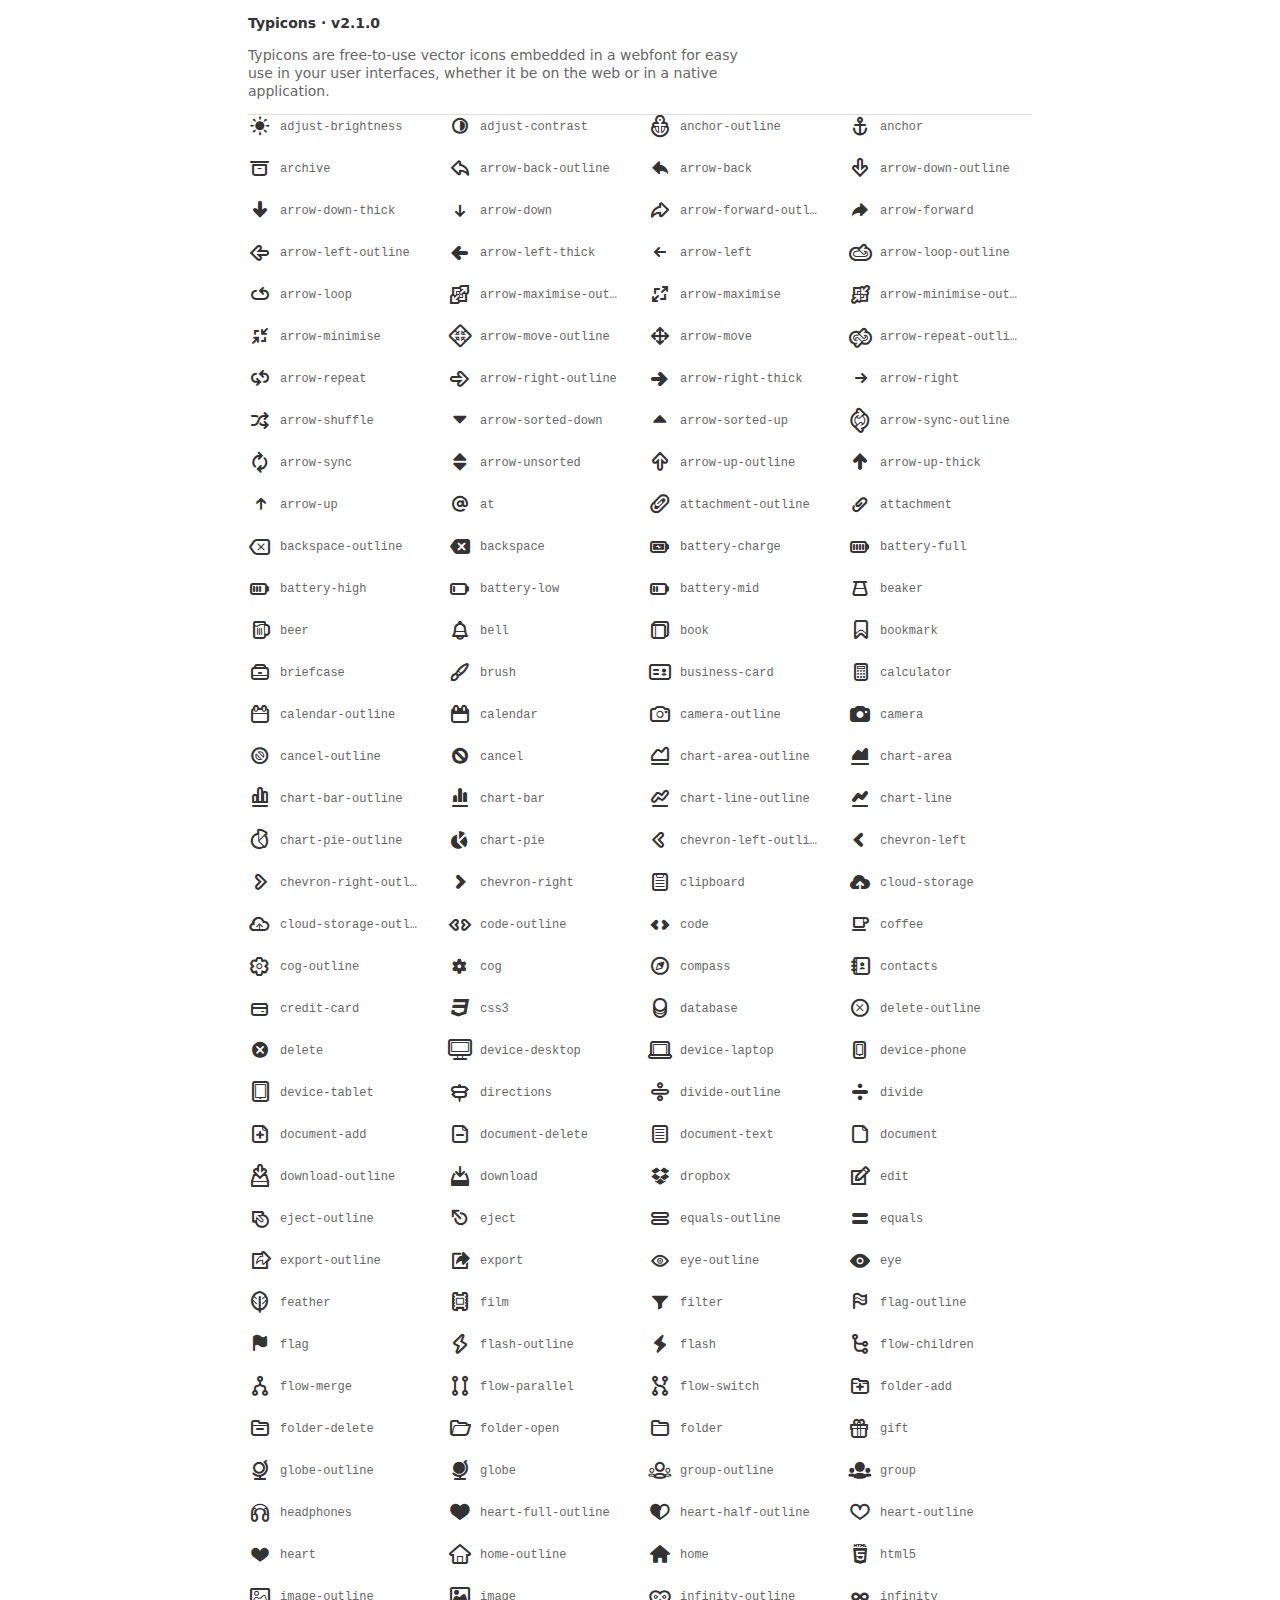
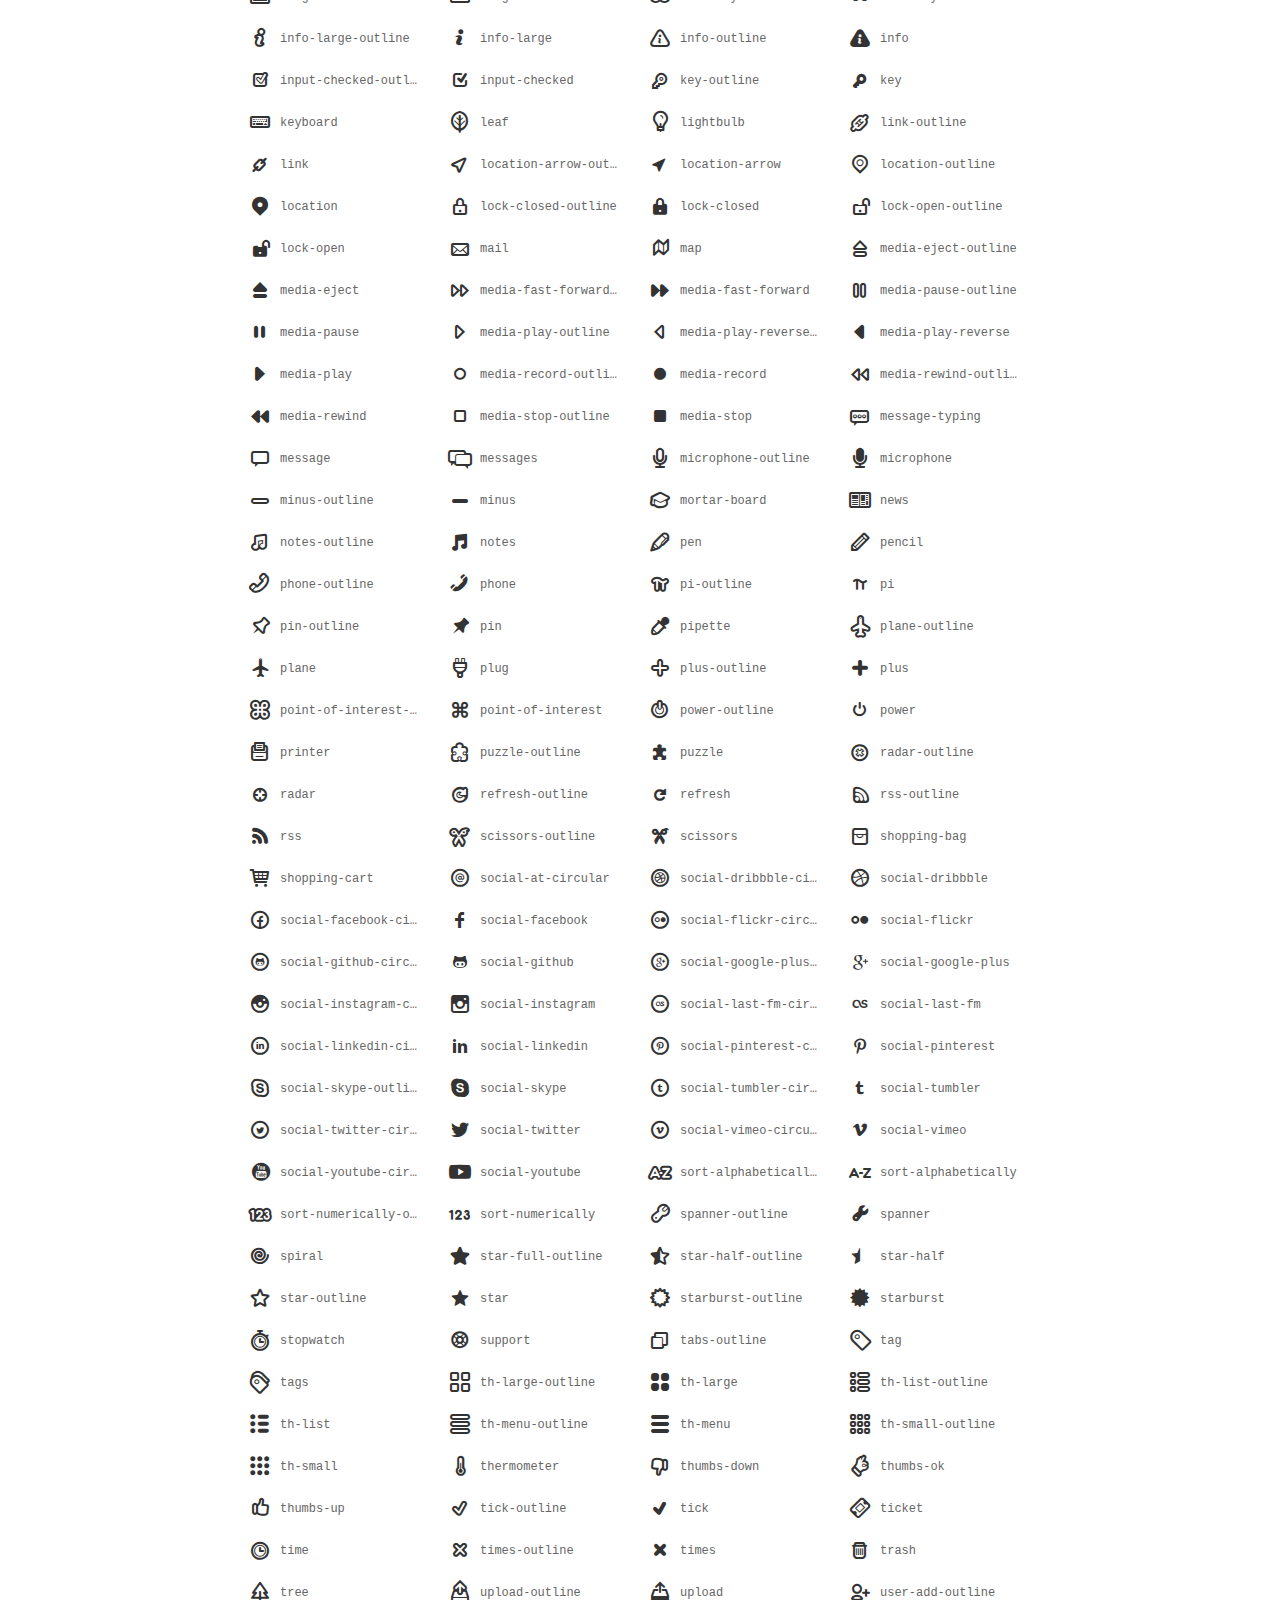
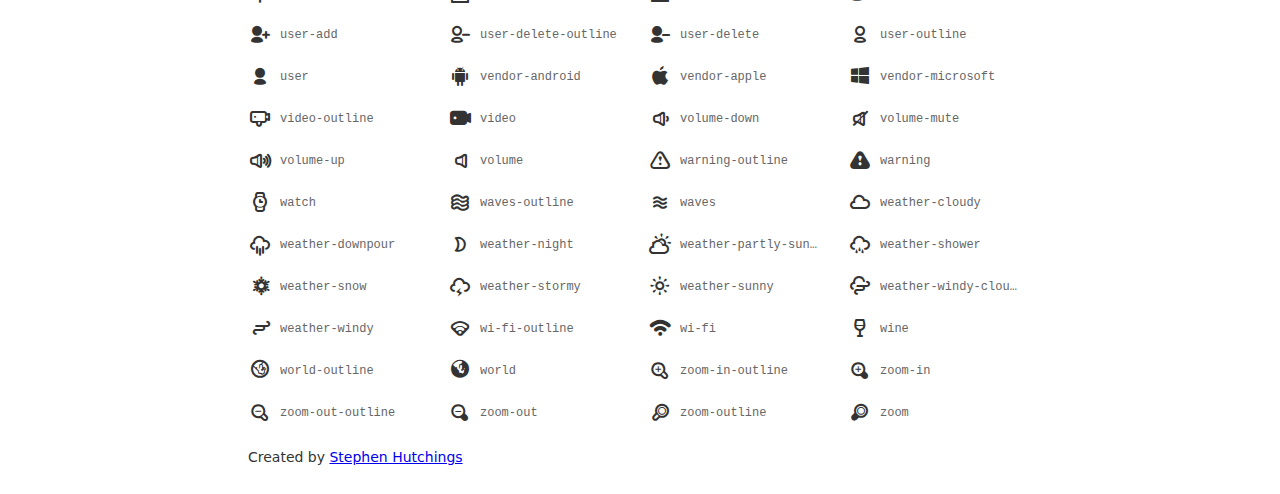
<file: Aila/src/main/webapp/resource/assets/vendors/typicons/demo.html>
<!DOCTYPE html>
<html lang="en">
<head>
  <meta charset="UTF-8">
  <title>Typicons</title>

  <style>
    body {
      margin: 0;
      padding: 1em;
      font-family: system-ui, "Helvetica Neue", Helvetica, Arial, sans-serif;
      font-size: 14px;
      line-height: 18px;
      color: #333;
      background-color: #fff;
    }

    header {
      position: fixed;
      left: 1em;
      right: 1em;
      top: 0;
      background: #fff;
      z-index: 1;
    }

    header .container {
      border-bottom: 1px solid #ddd;
    }

    header h1 {
      font: inherit;
      font-weight: bold;
      margin-top: 1em;
    }

    header p {
      color: #666;
      max-width: 500px;
    }

    .container {
      max-width: 784px;
      margin: auto;
      position: relative;
    }

    #icons {
      font-size: 24px;
      display: flex;
      margin: 92px -8px 0;
      flex-flow: row wrap;
    }

    .icon {
      width: 200px;
      max-width: 50%;
      box-sizing: border-box;
      display: flex;
      padding: 8px;
    }

    .label {
      display: inline-block;
      width: 100%;
      box-sizing: border-box;
      padding: 4px 8px;
      font-size: 12px;
      font-family: Monaco, monospace;
      white-space: nowrap;
      overflow: hidden;
      text-overflow: ellipsis;
      border-radius: 1px;
      color: #666;
    }

    @media (max-width: 512px) {
      #icons {
        margin-top: 112px;
      }
    }
    @charset "UTF-8";

@font-face {
  font-family: "typicons";
  src: url("typicons.eot?d8dd0dcd722b6c1a92302669f7f132b5?#iefix") format("embedded-opentype"),
url("typicons.woff2?d8dd0dcd722b6c1a92302669f7f132b5") format("woff2"),
url("typicons.woff?d8dd0dcd722b6c1a92302669f7f132b5") format("woff"),
url("typicons.ttf?d8dd0dcd722b6c1a92302669f7f132b5") format("truetype"),
url("typicons.svg?d8dd0dcd722b6c1a92302669f7f132b5#typicons") format("svg");
}

.typcn:before {
  font-family: typicons !important;
  font-style: normal;
  font-weight: normal !important;
  font-variant: normal;
  text-transform: none;
  line-height: 1;
  -webkit-font-smoothing: antialiased;
  -moz-osx-font-smoothing: grayscale;
}

.typcn-lg {
  font-size: 1.33333333em;
  line-height: 0.75em;
  vertical-align: -15%;
}
.typcn-2x {
  font-size: 2em;
}
.typcn-3x {
  font-size: 3em;
}
.typcn-4x {
  font-size: 4em;
}
.typcn-5x {
  font-size: 5em;
}

.typcn-adjust-brightness:before {
  content: "\e000";
}
.typcn-adjust-contrast:before {
  content: "\e001";
}
.typcn-anchor-outline:before {
  content: "\e002";
}
.typcn-anchor:before {
  content: "\e003";
}
.typcn-archive:before {
  content: "\e004";
}
.typcn-arrow-back-outline:before {
  content: "\e005";
}
.typcn-arrow-back:before {
  content: "\e006";
}
.typcn-arrow-down-outline:before {
  content: "\e007";
}
.typcn-arrow-down-thick:before {
  content: "\e008";
}
.typcn-arrow-down:before {
  content: "\e009";
}
.typcn-arrow-forward-outline:before {
  content: "\e00a";
}
.typcn-arrow-forward:before {
  content: "\e00b";
}
.typcn-arrow-left-outline:before {
  content: "\e00c";
}
.typcn-arrow-left-thick:before {
  content: "\e00d";
}
.typcn-arrow-left:before {
  content: "\e00e";
}
.typcn-arrow-loop-outline:before {
  content: "\e00f";
}
.typcn-arrow-loop:before {
  content: "\e010";
}
.typcn-arrow-maximise-outline:before {
  content: "\e011";
}
.typcn-arrow-maximise:before {
  content: "\e012";
}
.typcn-arrow-minimise-outline:before {
  content: "\e013";
}
.typcn-arrow-minimise:before {
  content: "\e014";
}
.typcn-arrow-move-outline:before {
  content: "\e015";
}
.typcn-arrow-move:before {
  content: "\e016";
}
.typcn-arrow-repeat-outline:before {
  content: "\e017";
}
.typcn-arrow-repeat:before {
  content: "\e018";
}
.typcn-arrow-right-outline:before {
  content: "\e019";
}
.typcn-arrow-right-thick:before {
  content: "\e01a";
}
.typcn-arrow-right:before {
  content: "\e01b";
}
.typcn-arrow-shuffle:before {
  content: "\e01c";
}
.typcn-arrow-sorted-down:before {
  content: "\e01d";
}
.typcn-arrow-sorted-up:before {
  content: "\e01e";
}
.typcn-arrow-sync-outline:before {
  content: "\e01f";
}
.typcn-arrow-sync:before {
  content: "\e020";
}
.typcn-arrow-unsorted:before {
  content: "\e021";
}
.typcn-arrow-up-outline:before {
  content: "\e022";
}
.typcn-arrow-up-thick:before {
  content: "\e023";
}
.typcn-arrow-up:before {
  content: "\e024";
}
.typcn-at:before {
  content: "\e025";
}
.typcn-attachment-outline:before {
  content: "\e026";
}
.typcn-attachment:before {
  content: "\e027";
}
.typcn-backspace-outline:before {
  content: "\e028";
}
.typcn-backspace:before {
  content: "\e029";
}
.typcn-battery-charge:before {
  content: "\e02a";
}
.typcn-battery-full:before {
  content: "\e02b";
}
.typcn-battery-high:before {
  content: "\e02c";
}
.typcn-battery-low:before {
  content: "\e02d";
}
.typcn-battery-mid:before {
  content: "\e02e";
}
.typcn-beaker:before {
  content: "\e02f";
}
.typcn-beer:before {
  content: "\e030";
}
.typcn-bell:before {
  content: "\e031";
}
.typcn-book:before {
  content: "\e032";
}
.typcn-bookmark:before {
  content: "\e033";
}
.typcn-briefcase:before {
  content: "\e034";
}
.typcn-brush:before {
  content: "\e035";
}
.typcn-business-card:before {
  content: "\e036";
}
.typcn-calculator:before {
  content: "\e037";
}
.typcn-calendar-outline:before {
  content: "\e038";
}
.typcn-calendar:before {
  content: "\e039";
}
.typcn-camera-outline:before {
  content: "\e03a";
}
.typcn-camera:before {
  content: "\e03b";
}
.typcn-cancel-outline:before {
  content: "\e03c";
}
.typcn-cancel:before {
  content: "\e03d";
}
.typcn-chart-area-outline:before {
  content: "\e03e";
}
.typcn-chart-area:before {
  content: "\e03f";
}
.typcn-chart-bar-outline:before {
  content: "\e040";
}
.typcn-chart-bar:before {
  content: "\e041";
}
.typcn-chart-line-outline:before {
  content: "\e042";
}
.typcn-chart-line:before {
  content: "\e043";
}
.typcn-chart-pie-outline:before {
  content: "\e044";
}
.typcn-chart-pie:before {
  content: "\e045";
}
.typcn-chevron-left-outline:before {
  content: "\e046";
}
.typcn-chevron-left:before {
  content: "\e047";
}
.typcn-chevron-right-outline:before {
  content: "\e048";
}
.typcn-chevron-right:before {
  content: "\e049";
}
.typcn-clipboard:before {
  content: "\e04a";
}
.typcn-cloud-storage:before {
  content: "\e04b";
}
.typcn-cloud-storage-outline:before {
  content: "\e054";
}
.typcn-code-outline:before {
  content: "\e04c";
}
.typcn-code:before {
  content: "\e04d";
}
.typcn-coffee:before {
  content: "\e04e";
}
.typcn-cog-outline:before {
  content: "\e04f";
}
.typcn-cog:before {
  content: "\e050";
}
.typcn-compass:before {
  content: "\e051";
}
.typcn-contacts:before {
  content: "\e052";
}
.typcn-credit-card:before {
  content: "\e053";
}
.typcn-css3:before {
  content: "\e055";
}
.typcn-database:before {
  content: "\e056";
}
.typcn-delete-outline:before {
  content: "\e057";
}
.typcn-delete:before {
  content: "\e058";
}
.typcn-device-desktop:before {
  content: "\e059";
}
.typcn-device-laptop:before {
  content: "\e05a";
}
.typcn-device-phone:before {
  content: "\e05b";
}
.typcn-device-tablet:before {
  content: "\e05c";
}
.typcn-directions:before {
  content: "\e05d";
}
.typcn-divide-outline:before {
  content: "\e05e";
}
.typcn-divide:before {
  content: "\e05f";
}
.typcn-document-add:before {
  content: "\e060";
}
.typcn-document-delete:before {
  content: "\e061";
}
.typcn-document-text:before {
  content: "\e062";
}
.typcn-document:before {
  content: "\e063";
}
.typcn-download-outline:before {
  content: "\e064";
}
.typcn-download:before {
  content: "\e065";
}
.typcn-dropbox:before {
  content: "\e066";
}
.typcn-edit:before {
  content: "\e067";
}
.typcn-eject-outline:before {
  content: "\e068";
}
.typcn-eject:before {
  content: "\e069";
}
.typcn-equals-outline:before {
  content: "\e06a";
}
.typcn-equals:before {
  content: "\e06b";
}
.typcn-export-outline:before {
  content: "\e06c";
}
.typcn-export:before {
  content: "\e06d";
}
.typcn-eye-outline:before {
  content: "\e06e";
}
.typcn-eye:before {
  content: "\e06f";
}
.typcn-feather:before {
  content: "\e070";
}
.typcn-film:before {
  content: "\e071";
}
.typcn-filter:before {
  content: "\e072";
}
.typcn-flag-outline:before {
  content: "\e073";
}
.typcn-flag:before {
  content: "\e074";
}
.typcn-flash-outline:before {
  content: "\e075";
}
.typcn-flash:before {
  content: "\e076";
}
.typcn-flow-children:before {
  content: "\e077";
}
.typcn-flow-merge:before {
  content: "\e078";
}
.typcn-flow-parallel:before {
  content: "\e079";
}
.typcn-flow-switch:before {
  content: "\e07a";
}
.typcn-folder-add:before {
  content: "\e07b";
}
.typcn-folder-delete:before {
  content: "\e07c";
}
.typcn-folder-open:before {
  content: "\e07d";
}
.typcn-folder:before {
  content: "\e07e";
}
.typcn-gift:before {
  content: "\e07f";
}
.typcn-globe-outline:before {
  content: "\e080";
}
.typcn-globe:before {
  content: "\e081";
}
.typcn-group-outline:before {
  content: "\e082";
}
.typcn-group:before {
  content: "\e083";
}
.typcn-headphones:before {
  content: "\e084";
}
.typcn-heart-full-outline:before {
  content: "\e085";
}
.typcn-heart-half-outline:before {
  content: "\e086";
}
.typcn-heart-outline:before {
  content: "\e087";
}
.typcn-heart:before {
  content: "\e088";
}
.typcn-home-outline:before {
  content: "\e089";
}
.typcn-home:before {
  content: "\e08a";
}
.typcn-html5:before {
  content: "\e08b";
}
.typcn-image-outline:before {
  content: "\e08c";
}
.typcn-image:before {
  content: "\e08d";
}
.typcn-infinity-outline:before {
  content: "\e08e";
}
.typcn-infinity:before {
  content: "\e08f";
}
.typcn-info-large-outline:before {
  content: "\e090";
}
.typcn-info-large:before {
  content: "\e091";
}
.typcn-info-outline:before {
  content: "\e092";
}
.typcn-info:before {
  content: "\e093";
}
.typcn-input-checked-outline:before {
  content: "\e094";
}
.typcn-input-checked:before {
  content: "\e095";
}
.typcn-key-outline:before {
  content: "\e096";
}
.typcn-key:before {
  content: "\e097";
}
.typcn-keyboard:before {
  content: "\e098";
}
.typcn-leaf:before {
  content: "\e099";
}
.typcn-lightbulb:before {
  content: "\e09a";
}
.typcn-link-outline:before {
  content: "\e09b";
}
.typcn-link:before {
  content: "\e09c";
}
.typcn-location-arrow-outline:before {
  content: "\e09d";
}
.typcn-location-arrow:before {
  content: "\e09e";
}
.typcn-location-outline:before {
  content: "\e09f";
}
.typcn-location:before {
  content: "\e0a0";
}
.typcn-lock-closed-outline:before {
  content: "\e0a1";
}
.typcn-lock-closed:before {
  content: "\e0a2";
}
.typcn-lock-open-outline:before {
  content: "\e0a3";
}
.typcn-lock-open:before {
  content: "\e0a4";
}
.typcn-mail:before {
  content: "\e0a5";
}
.typcn-map:before {
  content: "\e0a6";
}
.typcn-media-eject-outline:before {
  content: "\e0a7";
}
.typcn-media-eject:before {
  content: "\e0a8";
}
.typcn-media-fast-forward-outline:before {
  content: "\e0a9";
}
.typcn-media-fast-forward:before {
  content: "\e0aa";
}
.typcn-media-pause-outline:before {
  content: "\e0ab";
}
.typcn-media-pause:before {
  content: "\e0ac";
}
.typcn-media-play-outline:before {
  content: "\e0ad";
}
.typcn-media-play-reverse-outline:before {
  content: "\e0ae";
}
.typcn-media-play-reverse:before {
  content: "\e0af";
}
.typcn-media-play:before {
  content: "\e0b0";
}
.typcn-media-record-outline:before {
  content: "\e0b1";
}
.typcn-media-record:before {
  content: "\e0b2";
}
.typcn-media-rewind-outline:before {
  content: "\e0b3";
}
.typcn-media-rewind:before {
  content: "\e0b4";
}
.typcn-media-stop-outline:before {
  content: "\e0b5";
}
.typcn-media-stop:before {
  content: "\e0b6";
}
.typcn-message-typing:before {
  content: "\e0b7";
}
.typcn-message:before {
  content: "\e0b8";
}
.typcn-messages:before {
  content: "\e0b9";
}
.typcn-microphone-outline:before {
  content: "\e0ba";
}
.typcn-microphone:before {
  content: "\e0bb";
}
.typcn-minus-outline:before {
  content: "\e0bc";
}
.typcn-minus:before {
  content: "\e0bd";
}
.typcn-mortar-board:before {
  content: "\e0be";
}
.typcn-news:before {
  content: "\e0bf";
}
.typcn-notes-outline:before {
  content: "\e0c0";
}
.typcn-notes:before {
  content: "\e0c1";
}
.typcn-pen:before {
  content: "\e0c2";
}
.typcn-pencil:before {
  content: "\e0c3";
}
.typcn-phone-outline:before {
  content: "\e0c4";
}
.typcn-phone:before {
  content: "\e0c5";
}
.typcn-pi-outline:before {
  content: "\e0c6";
}
.typcn-pi:before {
  content: "\e0c7";
}
.typcn-pin-outline:before {
  content: "\e0c8";
}
.typcn-pin:before {
  content: "\e0c9";
}
.typcn-pipette:before {
  content: "\e0ca";
}
.typcn-plane-outline:before {
  content: "\e0cb";
}
.typcn-plane:before {
  content: "\e0cc";
}
.typcn-plug:before {
  content: "\e0cd";
}
.typcn-plus-outline:before {
  content: "\e0ce";
}
.typcn-plus:before {
  content: "\e0cf";
}
.typcn-point-of-interest-outline:before {
  content: "\e0d0";
}
.typcn-point-of-interest:before {
  content: "\e0d1";
}
.typcn-power-outline:before {
  content: "\e0d2";
}
.typcn-power:before {
  content: "\e0d3";
}
.typcn-printer:before {
  content: "\e0d4";
}
.typcn-puzzle-outline:before {
  content: "\e0d5";
}
.typcn-puzzle:before {
  content: "\e0d6";
}
.typcn-radar-outline:before {
  content: "\e0d7";
}
.typcn-radar:before {
  content: "\e0d8";
}
.typcn-refresh-outline:before {
  content: "\e0d9";
}
.typcn-refresh:before {
  content: "\e0da";
}
.typcn-rss-outline:before {
  content: "\e0db";
}
.typcn-rss:before {
  content: "\e0dc";
}
.typcn-scissors-outline:before {
  content: "\e0dd";
}
.typcn-scissors:before {
  content: "\e0de";
}
.typcn-shopping-bag:before {
  content: "\e0df";
}
.typcn-shopping-cart:before {
  content: "\e0e0";
}
.typcn-social-at-circular:before {
  content: "\e0e1";
}
.typcn-social-dribbble-circular:before {
  content: "\e0e2";
}
.typcn-social-dribbble:before {
  content: "\e0e3";
}
.typcn-social-facebook-circular:before {
  content: "\e0e4";
}
.typcn-social-facebook:before {
  content: "\e0e5";
}
.typcn-social-flickr-circular:before {
  content: "\e0e6";
}
.typcn-social-flickr:before {
  content: "\e0e7";
}
.typcn-social-github-circular:before {
  content: "\e0e8";
}
.typcn-social-github:before {
  content: "\e0e9";
}
.typcn-social-google-plus-circular:before {
  content: "\e0ea";
}
.typcn-social-google-plus:before {
  content: "\e0eb";
}
.typcn-social-instagram-circular:before {
  content: "\e0ec";
}
.typcn-social-instagram:before {
  content: "\e0ed";
}
.typcn-social-last-fm-circular:before {
  content: "\e0ee";
}
.typcn-social-last-fm:before {
  content: "\e0ef";
}
.typcn-social-linkedin-circular:before {
  content: "\e0f0";
}
.typcn-social-linkedin:before {
  content: "\e0f1";
}
.typcn-social-pinterest-circular:before {
  content: "\e0f2";
}
.typcn-social-pinterest:before {
  content: "\e0f3";
}
.typcn-social-skype-outline:before {
  content: "\e0f4";
}
.typcn-social-skype:before {
  content: "\e0f5";
}
.typcn-social-tumbler-circular:before {
  content: "\e0f6";
}
.typcn-social-tumbler:before {
  content: "\e0f7";
}
.typcn-social-twitter-circular:before {
  content: "\e0f8";
}
.typcn-social-twitter:before {
  content: "\e0f9";
}
.typcn-social-vimeo-circular:before {
  content: "\e0fa";
}
.typcn-social-vimeo:before {
  content: "\e0fb";
}
.typcn-social-youtube-circular:before {
  content: "\e0fc";
}
.typcn-social-youtube:before {
  content: "\e0fd";
}
.typcn-sort-alphabetically-outline:before {
  content: "\e0fe";
}
.typcn-sort-alphabetically:before {
  content: "\e0ff";
}
.typcn-sort-numerically-outline:before {
  content: "\e100";
}
.typcn-sort-numerically:before {
  content: "\e101";
}
.typcn-spanner-outline:before {
  content: "\e102";
}
.typcn-spanner:before {
  content: "\e103";
}
.typcn-spiral:before {
  content: "\e104";
}
.typcn-star-full-outline:before {
  content: "\e105";
}
.typcn-star-half-outline:before {
  content: "\e106";
}
.typcn-star-half:before {
  content: "\e107";
}
.typcn-star-outline:before {
  content: "\e108";
}
.typcn-star:before {
  content: "\e109";
}
.typcn-starburst-outline:before {
  content: "\e10a";
}
.typcn-starburst:before {
  content: "\e10b";
}
.typcn-stopwatch:before {
  content: "\e10c";
}
.typcn-support:before {
  content: "\e10d";
}
.typcn-tabs-outline:before {
  content: "\e10e";
}
.typcn-tag:before {
  content: "\e10f";
}
.typcn-tags:before {
  content: "\e110";
}
.typcn-th-large-outline:before {
  content: "\e111";
}
.typcn-th-large:before {
  content: "\e112";
}
.typcn-th-list-outline:before {
  content: "\e113";
}
.typcn-th-list:before {
  content: "\e114";
}
.typcn-th-menu-outline:before {
  content: "\e115";
}
.typcn-th-menu:before {
  content: "\e116";
}
.typcn-th-small-outline:before {
  content: "\e117";
}
.typcn-th-small:before {
  content: "\e118";
}
.typcn-thermometer:before {
  content: "\e119";
}
.typcn-thumbs-down:before {
  content: "\e11a";
}
.typcn-thumbs-ok:before {
  content: "\e11b";
}
.typcn-thumbs-up:before {
  content: "\e11c";
}
.typcn-tick-outline:before {
  content: "\e11d";
}
.typcn-tick:before {
  content: "\e11e";
}
.typcn-ticket:before {
  content: "\e11f";
}
.typcn-time:before {
  content: "\e120";
}
.typcn-times-outline:before {
  content: "\e121";
}
.typcn-times:before {
  content: "\e122";
}
.typcn-trash:before {
  content: "\e123";
}
.typcn-tree:before {
  content: "\e124";
}
.typcn-upload-outline:before {
  content: "\e125";
}
.typcn-upload:before {
  content: "\e126";
}
.typcn-user-add-outline:before {
  content: "\e127";
}
.typcn-user-add:before {
  content: "\e128";
}
.typcn-user-delete-outline:before {
  content: "\e129";
}
.typcn-user-delete:before {
  content: "\e12a";
}
.typcn-user-outline:before {
  content: "\e12b";
}
.typcn-user:before {
  content: "\e12c";
}
.typcn-vendor-android:before {
  content: "\e12d";
}
.typcn-vendor-apple:before {
  content: "\e12e";
}
.typcn-vendor-microsoft:before {
  content: "\e12f";
}
.typcn-video-outline:before {
  content: "\e130";
}
.typcn-video:before {
  content: "\e131";
}
.typcn-volume-down:before {
  content: "\e132";
}
.typcn-volume-mute:before {
  content: "\e133";
}
.typcn-volume-up:before {
  content: "\e134";
}
.typcn-volume:before {
  content: "\e135";
}
.typcn-warning-outline:before {
  content: "\e136";
}
.typcn-warning:before {
  content: "\e137";
}
.typcn-watch:before {
  content: "\e138";
}
.typcn-waves-outline:before {
  content: "\e139";
}
.typcn-waves:before {
  content: "\e13a";
}
.typcn-weather-cloudy:before {
  content: "\e13b";
}
.typcn-weather-downpour:before {
  content: "\e13c";
}
.typcn-weather-night:before {
  content: "\e13d";
}
.typcn-weather-partly-sunny:before {
  content: "\e13e";
}
.typcn-weather-shower:before {
  content: "\e13f";
}
.typcn-weather-snow:before {
  content: "\e140";
}
.typcn-weather-stormy:before {
  content: "\e141";
}
.typcn-weather-sunny:before {
  content: "\e142";
}
.typcn-weather-windy-cloudy:before {
  content: "\e143";
}
.typcn-weather-windy:before {
  content: "\e144";
}
.typcn-wi-fi-outline:before {
  content: "\e145";
}
.typcn-wi-fi:before {
  content: "\e146";
}
.typcn-wine:before {
  content: "\e147";
}
.typcn-world-outline:before {
  content: "\e148";
}
.typcn-world:before {
  content: "\e149";
}
.typcn-zoom-in-outline:before {
  content: "\e14a";
}
.typcn-zoom-in:before {
  content: "\e14b";
}
.typcn-zoom-out-outline:before {
  content: "\e14c";
}
.typcn-zoom-out:before {
  content: "\e14d";
}
.typcn-zoom-outline:before {
  content: "\e14e";
}
.typcn-zoom:before {
  content: "\e14f";
}

  </style>
</head>

<body>
  <header>
    <div class="container">
      <h1>Typicons &middot; v2.1.0</h1>
      <p>Typicons are free-to-use vector icons embedded in a webfont for easy use in your user interfaces, whether it be on the web or in a native application.</p>
    </div>
  </header>

  <div class="container">
    <div id="icons">
      <div class="icon">
        <span class="typcn typcn-adjust-brightness"></span>
        <span class='label'>adjust-brightness</span>
      </div>
      <div class="icon">
        <span class="typcn typcn-adjust-contrast"></span>
        <span class='label'>adjust-contrast</span>
      </div>
      <div class="icon">
        <span class="typcn typcn-anchor-outline"></span>
        <span class='label'>anchor-outline</span>
      </div>
      <div class="icon">
        <span class="typcn typcn-anchor"></span>
        <span class='label'>anchor</span>
      </div>
      <div class="icon">
        <span class="typcn typcn-archive"></span>
        <span class='label'>archive</span>
      </div>
      <div class="icon">
        <span class="typcn typcn-arrow-back-outline"></span>
        <span class='label'>arrow-back-outline</span>
      </div>
      <div class="icon">
        <span class="typcn typcn-arrow-back"></span>
        <span class='label'>arrow-back</span>
      </div>
      <div class="icon">
        <span class="typcn typcn-arrow-down-outline"></span>
        <span class='label'>arrow-down-outline</span>
      </div>
      <div class="icon">
        <span class="typcn typcn-arrow-down-thick"></span>
        <span class='label'>arrow-down-thick</span>
      </div>
      <div class="icon">
        <span class="typcn typcn-arrow-down"></span>
        <span class='label'>arrow-down</span>
      </div>
      <div class="icon">
        <span class="typcn typcn-arrow-forward-outline"></span>
        <span class='label'>arrow-forward-outline</span>
      </div>
      <div class="icon">
        <span class="typcn typcn-arrow-forward"></span>
        <span class='label'>arrow-forward</span>
      </div>
      <div class="icon">
        <span class="typcn typcn-arrow-left-outline"></span>
        <span class='label'>arrow-left-outline</span>
      </div>
      <div class="icon">
        <span class="typcn typcn-arrow-left-thick"></span>
        <span class='label'>arrow-left-thick</span>
      </div>
      <div class="icon">
        <span class="typcn typcn-arrow-left"></span>
        <span class='label'>arrow-left</span>
      </div>
      <div class="icon">
        <span class="typcn typcn-arrow-loop-outline"></span>
        <span class='label'>arrow-loop-outline</span>
      </div>
      <div class="icon">
        <span class="typcn typcn-arrow-loop"></span>
        <span class='label'>arrow-loop</span>
      </div>
      <div class="icon">
        <span class="typcn typcn-arrow-maximise-outline"></span>
        <span class='label'>arrow-maximise-outline</span>
      </div>
      <div class="icon">
        <span class="typcn typcn-arrow-maximise"></span>
        <span class='label'>arrow-maximise</span>
      </div>
      <div class="icon">
        <span class="typcn typcn-arrow-minimise-outline"></span>
        <span class='label'>arrow-minimise-outline</span>
      </div>
      <div class="icon">
        <span class="typcn typcn-arrow-minimise"></span>
        <span class='label'>arrow-minimise</span>
      </div>
      <div class="icon">
        <span class="typcn typcn-arrow-move-outline"></span>
        <span class='label'>arrow-move-outline</span>
      </div>
      <div class="icon">
        <span class="typcn typcn-arrow-move"></span>
        <span class='label'>arrow-move</span>
      </div>
      <div class="icon">
        <span class="typcn typcn-arrow-repeat-outline"></span>
        <span class='label'>arrow-repeat-outline</span>
      </div>
      <div class="icon">
        <span class="typcn typcn-arrow-repeat"></span>
        <span class='label'>arrow-repeat</span>
      </div>
      <div class="icon">
        <span class="typcn typcn-arrow-right-outline"></span>
        <span class='label'>arrow-right-outline</span>
      </div>
      <div class="icon">
        <span class="typcn typcn-arrow-right-thick"></span>
        <span class='label'>arrow-right-thick</span>
      </div>
      <div class="icon">
        <span class="typcn typcn-arrow-right"></span>
        <span class='label'>arrow-right</span>
      </div>
      <div class="icon">
        <span class="typcn typcn-arrow-shuffle"></span>
        <span class='label'>arrow-shuffle</span>
      </div>
      <div class="icon">
        <span class="typcn typcn-arrow-sorted-down"></span>
        <span class='label'>arrow-sorted-down</span>
      </div>
      <div class="icon">
        <span class="typcn typcn-arrow-sorted-up"></span>
        <span class='label'>arrow-sorted-up</span>
      </div>
      <div class="icon">
        <span class="typcn typcn-arrow-sync-outline"></span>
        <span class='label'>arrow-sync-outline</span>
      </div>
      <div class="icon">
        <span class="typcn typcn-arrow-sync"></span>
        <span class='label'>arrow-sync</span>
      </div>
      <div class="icon">
        <span class="typcn typcn-arrow-unsorted"></span>
        <span class='label'>arrow-unsorted</span>
      </div>
      <div class="icon">
        <span class="typcn typcn-arrow-up-outline"></span>
        <span class='label'>arrow-up-outline</span>
      </div>
      <div class="icon">
        <span class="typcn typcn-arrow-up-thick"></span>
        <span class='label'>arrow-up-thick</span>
      </div>
      <div class="icon">
        <span class="typcn typcn-arrow-up"></span>
        <span class='label'>arrow-up</span>
      </div>
      <div class="icon">
        <span class="typcn typcn-at"></span>
        <span class='label'>at</span>
      </div>
      <div class="icon">
        <span class="typcn typcn-attachment-outline"></span>
        <span class='label'>attachment-outline</span>
      </div>
      <div class="icon">
        <span class="typcn typcn-attachment"></span>
        <span class='label'>attachment</span>
      </div>
      <div class="icon">
        <span class="typcn typcn-backspace-outline"></span>
        <span class='label'>backspace-outline</span>
      </div>
      <div class="icon">
        <span class="typcn typcn-backspace"></span>
        <span class='label'>backspace</span>
      </div>
      <div class="icon">
        <span class="typcn typcn-battery-charge"></span>
        <span class='label'>battery-charge</span>
      </div>
      <div class="icon">
        <span class="typcn typcn-battery-full"></span>
        <span class='label'>battery-full</span>
      </div>
      <div class="icon">
        <span class="typcn typcn-battery-high"></span>
        <span class='label'>battery-high</span>
      </div>
      <div class="icon">
        <span class="typcn typcn-battery-low"></span>
        <span class='label'>battery-low</span>
      </div>
      <div class="icon">
        <span class="typcn typcn-battery-mid"></span>
        <span class='label'>battery-mid</span>
      </div>
      <div class="icon">
        <span class="typcn typcn-beaker"></span>
        <span class='label'>beaker</span>
      </div>
      <div class="icon">
        <span class="typcn typcn-beer"></span>
        <span class='label'>beer</span>
      </div>
      <div class="icon">
        <span class="typcn typcn-bell"></span>
        <span class='label'>bell</span>
      </div>
      <div class="icon">
        <span class="typcn typcn-book"></span>
        <span class='label'>book</span>
      </div>
      <div class="icon">
        <span class="typcn typcn-bookmark"></span>
        <span class='label'>bookmark</span>
      </div>
      <div class="icon">
        <span class="typcn typcn-briefcase"></span>
        <span class='label'>briefcase</span>
      </div>
      <div class="icon">
        <span class="typcn typcn-brush"></span>
        <span class='label'>brush</span>
      </div>
      <div class="icon">
        <span class="typcn typcn-business-card"></span>
        <span class='label'>business-card</span>
      </div>
      <div class="icon">
        <span class="typcn typcn-calculator"></span>
        <span class='label'>calculator</span>
      </div>
      <div class="icon">
        <span class="typcn typcn-calendar-outline"></span>
        <span class='label'>calendar-outline</span>
      </div>
      <div class="icon">
        <span class="typcn typcn-calendar"></span>
        <span class='label'>calendar</span>
      </div>
      <div class="icon">
        <span class="typcn typcn-camera-outline"></span>
        <span class='label'>camera-outline</span>
      </div>
      <div class="icon">
        <span class="typcn typcn-camera"></span>
        <span class='label'>camera</span>
      </div>
      <div class="icon">
        <span class="typcn typcn-cancel-outline"></span>
        <span class='label'>cancel-outline</span>
      </div>
      <div class="icon">
        <span class="typcn typcn-cancel"></span>
        <span class='label'>cancel</span>
      </div>
      <div class="icon">
        <span class="typcn typcn-chart-area-outline"></span>
        <span class='label'>chart-area-outline</span>
      </div>
      <div class="icon">
        <span class="typcn typcn-chart-area"></span>
        <span class='label'>chart-area</span>
      </div>
      <div class="icon">
        <span class="typcn typcn-chart-bar-outline"></span>
        <span class='label'>chart-bar-outline</span>
      </div>
      <div class="icon">
        <span class="typcn typcn-chart-bar"></span>
        <span class='label'>chart-bar</span>
      </div>
      <div class="icon">
        <span class="typcn typcn-chart-line-outline"></span>
        <span class='label'>chart-line-outline</span>
      </div>
      <div class="icon">
        <span class="typcn typcn-chart-line"></span>
        <span class='label'>chart-line</span>
      </div>
      <div class="icon">
        <span class="typcn typcn-chart-pie-outline"></span>
        <span class='label'>chart-pie-outline</span>
      </div>
      <div class="icon">
        <span class="typcn typcn-chart-pie"></span>
        <span class='label'>chart-pie</span>
      </div>
      <div class="icon">
        <span class="typcn typcn-chevron-left-outline"></span>
        <span class='label'>chevron-left-outline</span>
      </div>
      <div class="icon">
        <span class="typcn typcn-chevron-left"></span>
        <span class='label'>chevron-left</span>
      </div>
      <div class="icon">
        <span class="typcn typcn-chevron-right-outline"></span>
        <span class='label'>chevron-right-outline</span>
      </div>
      <div class="icon">
        <span class="typcn typcn-chevron-right"></span>
        <span class='label'>chevron-right</span>
      </div>
      <div class="icon">
        <span class="typcn typcn-clipboard"></span>
        <span class='label'>clipboard</span>
      </div>
      <div class="icon">
        <span class="typcn typcn-cloud-storage"></span>
        <span class='label'>cloud-storage</span>
      </div>
      <div class="icon">
        <span class="typcn typcn-cloud-storage-outline"></span>
        <span class='label'>cloud-storage-outline</span>
      </div>
      <div class="icon">
        <span class="typcn typcn-code-outline"></span>
        <span class='label'>code-outline</span>
      </div>
      <div class="icon">
        <span class="typcn typcn-code"></span>
        <span class='label'>code</span>
      </div>
      <div class="icon">
        <span class="typcn typcn-coffee"></span>
        <span class='label'>coffee</span>
      </div>
      <div class="icon">
        <span class="typcn typcn-cog-outline"></span>
        <span class='label'>cog-outline</span>
      </div>
      <div class="icon">
        <span class="typcn typcn-cog"></span>
        <span class='label'>cog</span>
      </div>
      <div class="icon">
        <span class="typcn typcn-compass"></span>
        <span class='label'>compass</span>
      </div>
      <div class="icon">
        <span class="typcn typcn-contacts"></span>
        <span class='label'>contacts</span>
      </div>
      <div class="icon">
        <span class="typcn typcn-credit-card"></span>
        <span class='label'>credit-card</span>
      </div>
      <div class="icon">
        <span class="typcn typcn-css3"></span>
        <span class='label'>css3</span>
      </div>
      <div class="icon">
        <span class="typcn typcn-database"></span>
        <span class='label'>database</span>
      </div>
      <div class="icon">
        <span class="typcn typcn-delete-outline"></span>
        <span class='label'>delete-outline</span>
      </div>
      <div class="icon">
        <span class="typcn typcn-delete"></span>
        <span class='label'>delete</span>
      </div>
      <div class="icon">
        <span class="typcn typcn-device-desktop"></span>
        <span class='label'>device-desktop</span>
      </div>
      <div class="icon">
        <span class="typcn typcn-device-laptop"></span>
        <span class='label'>device-laptop</span>
      </div>
      <div class="icon">
        <span class="typcn typcn-device-phone"></span>
        <span class='label'>device-phone</span>
      </div>
      <div class="icon">
        <span class="typcn typcn-device-tablet"></span>
        <span class='label'>device-tablet</span>
      </div>
      <div class="icon">
        <span class="typcn typcn-directions"></span>
        <span class='label'>directions</span>
      </div>
      <div class="icon">
        <span class="typcn typcn-divide-outline"></span>
        <span class='label'>divide-outline</span>
      </div>
      <div class="icon">
        <span class="typcn typcn-divide"></span>
        <span class='label'>divide</span>
      </div>
      <div class="icon">
        <span class="typcn typcn-document-add"></span>
        <span class='label'>document-add</span>
      </div>
      <div class="icon">
        <span class="typcn typcn-document-delete"></span>
        <span class='label'>document-delete</span>
      </div>
      <div class="icon">
        <span class="typcn typcn-document-text"></span>
        <span class='label'>document-text</span>
      </div>
      <div class="icon">
        <span class="typcn typcn-document"></span>
        <span class='label'>document</span>
      </div>
      <div class="icon">
        <span class="typcn typcn-download-outline"></span>
        <span class='label'>download-outline</span>
      </div>
      <div class="icon">
        <span class="typcn typcn-download"></span>
        <span class='label'>download</span>
      </div>
      <div class="icon">
        <span class="typcn typcn-dropbox"></span>
        <span class='label'>dropbox</span>
      </div>
      <div class="icon">
        <span class="typcn typcn-edit"></span>
        <span class='label'>edit</span>
      </div>
      <div class="icon">
        <span class="typcn typcn-eject-outline"></span>
        <span class='label'>eject-outline</span>
      </div>
      <div class="icon">
        <span class="typcn typcn-eject"></span>
        <span class='label'>eject</span>
      </div>
      <div class="icon">
        <span class="typcn typcn-equals-outline"></span>
        <span class='label'>equals-outline</span>
      </div>
      <div class="icon">
        <span class="typcn typcn-equals"></span>
        <span class='label'>equals</span>
      </div>
      <div class="icon">
        <span class="typcn typcn-export-outline"></span>
        <span class='label'>export-outline</span>
      </div>
      <div class="icon">
        <span class="typcn typcn-export"></span>
        <span class='label'>export</span>
      </div>
      <div class="icon">
        <span class="typcn typcn-eye-outline"></span>
        <span class='label'>eye-outline</span>
      </div>
      <div class="icon">
        <span class="typcn typcn-eye"></span>
        <span class='label'>eye</span>
      </div>
      <div class="icon">
        <span class="typcn typcn-feather"></span>
        <span class='label'>feather</span>
      </div>
      <div class="icon">
        <span class="typcn typcn-film"></span>
        <span class='label'>film</span>
      </div>
      <div class="icon">
        <span class="typcn typcn-filter"></span>
        <span class='label'>filter</span>
      </div>
      <div class="icon">
        <span class="typcn typcn-flag-outline"></span>
        <span class='label'>flag-outline</span>
      </div>
      <div class="icon">
        <span class="typcn typcn-flag"></span>
        <span class='label'>flag</span>
      </div>
      <div class="icon">
        <span class="typcn typcn-flash-outline"></span>
        <span class='label'>flash-outline</span>
      </div>
      <div class="icon">
        <span class="typcn typcn-flash"></span>
        <span class='label'>flash</span>
      </div>
      <div class="icon">
        <span class="typcn typcn-flow-children"></span>
        <span class='label'>flow-children</span>
      </div>
      <div class="icon">
        <span class="typcn typcn-flow-merge"></span>
        <span class='label'>flow-merge</span>
      </div>
      <div class="icon">
        <span class="typcn typcn-flow-parallel"></span>
        <span class='label'>flow-parallel</span>
      </div>
      <div class="icon">
        <span class="typcn typcn-flow-switch"></span>
        <span class='label'>flow-switch</span>
      </div>
      <div class="icon">
        <span class="typcn typcn-folder-add"></span>
        <span class='label'>folder-add</span>
      </div>
      <div class="icon">
        <span class="typcn typcn-folder-delete"></span>
        <span class='label'>folder-delete</span>
      </div>
      <div class="icon">
        <span class="typcn typcn-folder-open"></span>
        <span class='label'>folder-open</span>
      </div>
      <div class="icon">
        <span class="typcn typcn-folder"></span>
        <span class='label'>folder</span>
      </div>
      <div class="icon">
        <span class="typcn typcn-gift"></span>
        <span class='label'>gift</span>
      </div>
      <div class="icon">
        <span class="typcn typcn-globe-outline"></span>
        <span class='label'>globe-outline</span>
      </div>
      <div class="icon">
        <span class="typcn typcn-globe"></span>
        <span class='label'>globe</span>
      </div>
      <div class="icon">
        <span class="typcn typcn-group-outline"></span>
        <span class='label'>group-outline</span>
      </div>
      <div class="icon">
        <span class="typcn typcn-group"></span>
        <span class='label'>group</span>
      </div>
      <div class="icon">
        <span class="typcn typcn-headphones"></span>
        <span class='label'>headphones</span>
      </div>
      <div class="icon">
        <span class="typcn typcn-heart-full-outline"></span>
        <span class='label'>heart-full-outline</span>
      </div>
      <div class="icon">
        <span class="typcn typcn-heart-half-outline"></span>
        <span class='label'>heart-half-outline</span>
      </div>
      <div class="icon">
        <span class="typcn typcn-heart-outline"></span>
        <span class='label'>heart-outline</span>
      </div>
      <div class="icon">
        <span class="typcn typcn-heart"></span>
        <span class='label'>heart</span>
      </div>
      <div class="icon">
        <span class="typcn typcn-home-outline"></span>
        <span class='label'>home-outline</span>
      </div>
      <div class="icon">
        <span class="typcn typcn-home"></span>
        <span class='label'>home</span>
      </div>
      <div class="icon">
        <span class="typcn typcn-html5"></span>
        <span class='label'>html5</span>
      </div>
      <div class="icon">
        <span class="typcn typcn-image-outline"></span>
        <span class='label'>image-outline</span>
      </div>
      <div class="icon">
        <span class="typcn typcn-image"></span>
        <span class='label'>image</span>
      </div>
      <div class="icon">
        <span class="typcn typcn-infinity-outline"></span>
        <span class='label'>infinity-outline</span>
      </div>
      <div class="icon">
        <span class="typcn typcn-infinity"></span>
        <span class='label'>infinity</span>
      </div>
      <div class="icon">
        <span class="typcn typcn-info-large-outline"></span>
        <span class='label'>info-large-outline</span>
      </div>
      <div class="icon">
        <span class="typcn typcn-info-large"></span>
        <span class='label'>info-large</span>
      </div>
      <div class="icon">
        <span class="typcn typcn-info-outline"></span>
        <span class='label'>info-outline</span>
      </div>
      <div class="icon">
        <span class="typcn typcn-info"></span>
        <span class='label'>info</span>
      </div>
      <div class="icon">
        <span class="typcn typcn-input-checked-outline"></span>
        <span class='label'>input-checked-outline</span>
      </div>
      <div class="icon">
        <span class="typcn typcn-input-checked"></span>
        <span class='label'>input-checked</span>
      </div>
      <div class="icon">
        <span class="typcn typcn-key-outline"></span>
        <span class='label'>key-outline</span>
      </div>
      <div class="icon">
        <span class="typcn typcn-key"></span>
        <span class='label'>key</span>
      </div>
      <div class="icon">
        <span class="typcn typcn-keyboard"></span>
        <span class='label'>keyboard</span>
      </div>
      <div class="icon">
        <span class="typcn typcn-leaf"></span>
        <span class='label'>leaf</span>
      </div>
      <div class="icon">
        <span class="typcn typcn-lightbulb"></span>
        <span class='label'>lightbulb</span>
      </div>
      <div class="icon">
        <span class="typcn typcn-link-outline"></span>
        <span class='label'>link-outline</span>
      </div>
      <div class="icon">
        <span class="typcn typcn-link"></span>
        <span class='label'>link</span>
      </div>
      <div class="icon">
        <span class="typcn typcn-location-arrow-outline"></span>
        <span class='label'>location-arrow-outline</span>
      </div>
      <div class="icon">
        <span class="typcn typcn-location-arrow"></span>
        <span class='label'>location-arrow</span>
      </div>
      <div class="icon">
        <span class="typcn typcn-location-outline"></span>
        <span class='label'>location-outline</span>
      </div>
      <div class="icon">
        <span class="typcn typcn-location"></span>
        <span class='label'>location</span>
      </div>
      <div class="icon">
        <span class="typcn typcn-lock-closed-outline"></span>
        <span class='label'>lock-closed-outline</span>
      </div>
      <div class="icon">
        <span class="typcn typcn-lock-closed"></span>
        <span class='label'>lock-closed</span>
      </div>
      <div class="icon">
        <span class="typcn typcn-lock-open-outline"></span>
        <span class='label'>lock-open-outline</span>
      </div>
      <div class="icon">
        <span class="typcn typcn-lock-open"></span>
        <span class='label'>lock-open</span>
      </div>
      <div class="icon">
        <span class="typcn typcn-mail"></span>
        <span class='label'>mail</span>
      </div>
      <div class="icon">
        <span class="typcn typcn-map"></span>
        <span class='label'>map</span>
      </div>
      <div class="icon">
        <span class="typcn typcn-media-eject-outline"></span>
        <span class='label'>media-eject-outline</span>
      </div>
      <div class="icon">
        <span class="typcn typcn-media-eject"></span>
        <span class='label'>media-eject</span>
      </div>
      <div class="icon">
        <span class="typcn typcn-media-fast-forward-outline"></span>
        <span class='label'>media-fast-forward-outline</span>
      </div>
      <div class="icon">
        <span class="typcn typcn-media-fast-forward"></span>
        <span class='label'>media-fast-forward</span>
      </div>
      <div class="icon">
        <span class="typcn typcn-media-pause-outline"></span>
        <span class='label'>media-pause-outline</span>
      </div>
      <div class="icon">
        <span class="typcn typcn-media-pause"></span>
        <span class='label'>media-pause</span>
      </div>
      <div class="icon">
        <span class="typcn typcn-media-play-outline"></span>
        <span class='label'>media-play-outline</span>
      </div>
      <div class="icon">
        <span class="typcn typcn-media-play-reverse-outline"></span>
        <span class='label'>media-play-reverse-outline</span>
      </div>
      <div class="icon">
        <span class="typcn typcn-media-play-reverse"></span>
        <span class='label'>media-play-reverse</span>
      </div>
      <div class="icon">
        <span class="typcn typcn-media-play"></span>
        <span class='label'>media-play</span>
      </div>
      <div class="icon">
        <span class="typcn typcn-media-record-outline"></span>
        <span class='label'>media-record-outline</span>
      </div>
      <div class="icon">
        <span class="typcn typcn-media-record"></span>
        <span class='label'>media-record</span>
      </div>
      <div class="icon">
        <span class="typcn typcn-media-rewind-outline"></span>
        <span class='label'>media-rewind-outline</span>
      </div>
      <div class="icon">
        <span class="typcn typcn-media-rewind"></span>
        <span class='label'>media-rewind</span>
      </div>
      <div class="icon">
        <span class="typcn typcn-media-stop-outline"></span>
        <span class='label'>media-stop-outline</span>
      </div>
      <div class="icon">
        <span class="typcn typcn-media-stop"></span>
        <span class='label'>media-stop</span>
      </div>
      <div class="icon">
        <span class="typcn typcn-message-typing"></span>
        <span class='label'>message-typing</span>
      </div>
      <div class="icon">
        <span class="typcn typcn-message"></span>
        <span class='label'>message</span>
      </div>
      <div class="icon">
        <span class="typcn typcn-messages"></span>
        <span class='label'>messages</span>
      </div>
      <div class="icon">
        <span class="typcn typcn-microphone-outline"></span>
        <span class='label'>microphone-outline</span>
      </div>
      <div class="icon">
        <span class="typcn typcn-microphone"></span>
        <span class='label'>microphone</span>
      </div>
      <div class="icon">
        <span class="typcn typcn-minus-outline"></span>
        <span class='label'>minus-outline</span>
      </div>
      <div class="icon">
        <span class="typcn typcn-minus"></span>
        <span class='label'>minus</span>
      </div>
      <div class="icon">
        <span class="typcn typcn-mortar-board"></span>
        <span class='label'>mortar-board</span>
      </div>
      <div class="icon">
        <span class="typcn typcn-news"></span>
        <span class='label'>news</span>
      </div>
      <div class="icon">
        <span class="typcn typcn-notes-outline"></span>
        <span class='label'>notes-outline</span>
      </div>
      <div class="icon">
        <span class="typcn typcn-notes"></span>
        <span class='label'>notes</span>
      </div>
      <div class="icon">
        <span class="typcn typcn-pen"></span>
        <span class='label'>pen</span>
      </div>
      <div class="icon">
        <span class="typcn typcn-pencil"></span>
        <span class='label'>pencil</span>
      </div>
      <div class="icon">
        <span class="typcn typcn-phone-outline"></span>
        <span class='label'>phone-outline</span>
      </div>
      <div class="icon">
        <span class="typcn typcn-phone"></span>
        <span class='label'>phone</span>
      </div>
      <div class="icon">
        <span class="typcn typcn-pi-outline"></span>
        <span class='label'>pi-outline</span>
      </div>
      <div class="icon">
        <span class="typcn typcn-pi"></span>
        <span class='label'>pi</span>
      </div>
      <div class="icon">
        <span class="typcn typcn-pin-outline"></span>
        <span class='label'>pin-outline</span>
      </div>
      <div class="icon">
        <span class="typcn typcn-pin"></span>
        <span class='label'>pin</span>
      </div>
      <div class="icon">
        <span class="typcn typcn-pipette"></span>
        <span class='label'>pipette</span>
      </div>
      <div class="icon">
        <span class="typcn typcn-plane-outline"></span>
        <span class='label'>plane-outline</span>
      </div>
      <div class="icon">
        <span class="typcn typcn-plane"></span>
        <span class='label'>plane</span>
      </div>
      <div class="icon">
        <span class="typcn typcn-plug"></span>
        <span class='label'>plug</span>
      </div>
      <div class="icon">
        <span class="typcn typcn-plus-outline"></span>
        <span class='label'>plus-outline</span>
      </div>
      <div class="icon">
        <span class="typcn typcn-plus"></span>
        <span class='label'>plus</span>
      </div>
      <div class="icon">
        <span class="typcn typcn-point-of-interest-outline"></span>
        <span class='label'>point-of-interest-outline</span>
      </div>
      <div class="icon">
        <span class="typcn typcn-point-of-interest"></span>
        <span class='label'>point-of-interest</span>
      </div>
      <div class="icon">
        <span class="typcn typcn-power-outline"></span>
        <span class='label'>power-outline</span>
      </div>
      <div class="icon">
        <span class="typcn typcn-power"></span>
        <span class='label'>power</span>
      </div>
      <div class="icon">
        <span class="typcn typcn-printer"></span>
        <span class='label'>printer</span>
      </div>
      <div class="icon">
        <span class="typcn typcn-puzzle-outline"></span>
        <span class='label'>puzzle-outline</span>
      </div>
      <div class="icon">
        <span class="typcn typcn-puzzle"></span>
        <span class='label'>puzzle</span>
      </div>
      <div class="icon">
        <span class="typcn typcn-radar-outline"></span>
        <span class='label'>radar-outline</span>
      </div>
      <div class="icon">
        <span class="typcn typcn-radar"></span>
        <span class='label'>radar</span>
      </div>
      <div class="icon">
        <span class="typcn typcn-refresh-outline"></span>
        <span class='label'>refresh-outline</span>
      </div>
      <div class="icon">
        <span class="typcn typcn-refresh"></span>
        <span class='label'>refresh</span>
      </div>
      <div class="icon">
        <span class="typcn typcn-rss-outline"></span>
        <span class='label'>rss-outline</span>
      </div>
      <div class="icon">
        <span class="typcn typcn-rss"></span>
        <span class='label'>rss</span>
      </div>
      <div class="icon">
        <span class="typcn typcn-scissors-outline"></span>
        <span class='label'>scissors-outline</span>
      </div>
      <div class="icon">
        <span class="typcn typcn-scissors"></span>
        <span class='label'>scissors</span>
      </div>
      <div class="icon">
        <span class="typcn typcn-shopping-bag"></span>
        <span class='label'>shopping-bag</span>
      </div>
      <div class="icon">
        <span class="typcn typcn-shopping-cart"></span>
        <span class='label'>shopping-cart</span>
      </div>
      <div class="icon">
        <span class="typcn typcn-social-at-circular"></span>
        <span class='label'>social-at-circular</span>
      </div>
      <div class="icon">
        <span class="typcn typcn-social-dribbble-circular"></span>
        <span class='label'>social-dribbble-circular</span>
      </div>
      <div class="icon">
        <span class="typcn typcn-social-dribbble"></span>
        <span class='label'>social-dribbble</span>
      </div>
      <div class="icon">
        <span class="typcn typcn-social-facebook-circular"></span>
        <span class='label'>social-facebook-circular</span>
      </div>
      <div class="icon">
        <span class="typcn typcn-social-facebook"></span>
        <span class='label'>social-facebook</span>
      </div>
      <div class="icon">
        <span class="typcn typcn-social-flickr-circular"></span>
        <span class='label'>social-flickr-circular</span>
      </div>
      <div class="icon">
        <span class="typcn typcn-social-flickr"></span>
        <span class='label'>social-flickr</span>
      </div>
      <div class="icon">
        <span class="typcn typcn-social-github-circular"></span>
        <span class='label'>social-github-circular</span>
      </div>
      <div class="icon">
        <span class="typcn typcn-social-github"></span>
        <span class='label'>social-github</span>
      </div>
      <div class="icon">
        <span class="typcn typcn-social-google-plus-circular"></span>
        <span class='label'>social-google-plus-circular</span>
      </div>
      <div class="icon">
        <span class="typcn typcn-social-google-plus"></span>
        <span class='label'>social-google-plus</span>
      </div>
      <div class="icon">
        <span class="typcn typcn-social-instagram-circular"></span>
        <span class='label'>social-instagram-circular</span>
      </div>
      <div class="icon">
        <span class="typcn typcn-social-instagram"></span>
        <span class='label'>social-instagram</span>
      </div>
      <div class="icon">
        <span class="typcn typcn-social-last-fm-circular"></span>
        <span class='label'>social-last-fm-circular</span>
      </div>
      <div class="icon">
        <span class="typcn typcn-social-last-fm"></span>
        <span class='label'>social-last-fm</span>
      </div>
      <div class="icon">
        <span class="typcn typcn-social-linkedin-circular"></span>
        <span class='label'>social-linkedin-circular</span>
      </div>
      <div class="icon">
        <span class="typcn typcn-social-linkedin"></span>
        <span class='label'>social-linkedin</span>
      </div>
      <div class="icon">
        <span class="typcn typcn-social-pinterest-circular"></span>
        <span class='label'>social-pinterest-circular</span>
      </div>
      <div class="icon">
        <span class="typcn typcn-social-pinterest"></span>
        <span class='label'>social-pinterest</span>
      </div>
      <div class="icon">
        <span class="typcn typcn-social-skype-outline"></span>
        <span class='label'>social-skype-outline</span>
      </div>
      <div class="icon">
        <span class="typcn typcn-social-skype"></span>
        <span class='label'>social-skype</span>
      </div>
      <div class="icon">
        <span class="typcn typcn-social-tumbler-circular"></span>
        <span class='label'>social-tumbler-circular</span>
      </div>
      <div class="icon">
        <span class="typcn typcn-social-tumbler"></span>
        <span class='label'>social-tumbler</span>
      </div>
      <div class="icon">
        <span class="typcn typcn-social-twitter-circular"></span>
        <span class='label'>social-twitter-circular</span>
      </div>
      <div class="icon">
        <span class="typcn typcn-social-twitter"></span>
        <span class='label'>social-twitter</span>
      </div>
      <div class="icon">
        <span class="typcn typcn-social-vimeo-circular"></span>
        <span class='label'>social-vimeo-circular</span>
      </div>
      <div class="icon">
        <span class="typcn typcn-social-vimeo"></span>
        <span class='label'>social-vimeo</span>
      </div>
      <div class="icon">
        <span class="typcn typcn-social-youtube-circular"></span>
        <span class='label'>social-youtube-circular</span>
      </div>
      <div class="icon">
        <span class="typcn typcn-social-youtube"></span>
        <span class='label'>social-youtube</span>
      </div>
      <div class="icon">
        <span class="typcn typcn-sort-alphabetically-outline"></span>
        <span class='label'>sort-alphabetically-outline</span>
      </div>
      <div class="icon">
        <span class="typcn typcn-sort-alphabetically"></span>
        <span class='label'>sort-alphabetically</span>
      </div>
      <div class="icon">
        <span class="typcn typcn-sort-numerically-outline"></span>
        <span class='label'>sort-numerically-outline</span>
      </div>
      <div class="icon">
        <span class="typcn typcn-sort-numerically"></span>
        <span class='label'>sort-numerically</span>
      </div>
      <div class="icon">
        <span class="typcn typcn-spanner-outline"></span>
        <span class='label'>spanner-outline</span>
      </div>
      <div class="icon">
        <span class="typcn typcn-spanner"></span>
        <span class='label'>spanner</span>
      </div>
      <div class="icon">
        <span class="typcn typcn-spiral"></span>
        <span class='label'>spiral</span>
      </div>
      <div class="icon">
        <span class="typcn typcn-star-full-outline"></span>
        <span class='label'>star-full-outline</span>
      </div>
      <div class="icon">
        <span class="typcn typcn-star-half-outline"></span>
        <span class='label'>star-half-outline</span>
      </div>
      <div class="icon">
        <span class="typcn typcn-star-half"></span>
        <span class='label'>star-half</span>
      </div>
      <div class="icon">
        <span class="typcn typcn-star-outline"></span>
        <span class='label'>star-outline</span>
      </div>
      <div class="icon">
        <span class="typcn typcn-star"></span>
        <span class='label'>star</span>
      </div>
      <div class="icon">
        <span class="typcn typcn-starburst-outline"></span>
        <span class='label'>starburst-outline</span>
      </div>
      <div class="icon">
        <span class="typcn typcn-starburst"></span>
        <span class='label'>starburst</span>
      </div>
      <div class="icon">
        <span class="typcn typcn-stopwatch"></span>
        <span class='label'>stopwatch</span>
      </div>
      <div class="icon">
        <span class="typcn typcn-support"></span>
        <span class='label'>support</span>
      </div>
      <div class="icon">
        <span class="typcn typcn-tabs-outline"></span>
        <span class='label'>tabs-outline</span>
      </div>
      <div class="icon">
        <span class="typcn typcn-tag"></span>
        <span class='label'>tag</span>
      </div>
      <div class="icon">
        <span class="typcn typcn-tags"></span>
        <span class='label'>tags</span>
      </div>
      <div class="icon">
        <span class="typcn typcn-th-large-outline"></span>
        <span class='label'>th-large-outline</span>
      </div>
      <div class="icon">
        <span class="typcn typcn-th-large"></span>
        <span class='label'>th-large</span>
      </div>
      <div class="icon">
        <span class="typcn typcn-th-list-outline"></span>
        <span class='label'>th-list-outline</span>
      </div>
      <div class="icon">
        <span class="typcn typcn-th-list"></span>
        <span class='label'>th-list</span>
      </div>
      <div class="icon">
        <span class="typcn typcn-th-menu-outline"></span>
        <span class='label'>th-menu-outline</span>
      </div>
      <div class="icon">
        <span class="typcn typcn-th-menu"></span>
        <span class='label'>th-menu</span>
      </div>
      <div class="icon">
        <span class="typcn typcn-th-small-outline"></span>
        <span class='label'>th-small-outline</span>
      </div>
      <div class="icon">
        <span class="typcn typcn-th-small"></span>
        <span class='label'>th-small</span>
      </div>
      <div class="icon">
        <span class="typcn typcn-thermometer"></span>
        <span class='label'>thermometer</span>
      </div>
      <div class="icon">
        <span class="typcn typcn-thumbs-down"></span>
        <span class='label'>thumbs-down</span>
      </div>
      <div class="icon">
        <span class="typcn typcn-thumbs-ok"></span>
        <span class='label'>thumbs-ok</span>
      </div>
      <div class="icon">
        <span class="typcn typcn-thumbs-up"></span>
        <span class='label'>thumbs-up</span>
      </div>
      <div class="icon">
        <span class="typcn typcn-tick-outline"></span>
        <span class='label'>tick-outline</span>
      </div>
      <div class="icon">
        <span class="typcn typcn-tick"></span>
        <span class='label'>tick</span>
      </div>
      <div class="icon">
        <span class="typcn typcn-ticket"></span>
        <span class='label'>ticket</span>
      </div>
      <div class="icon">
        <span class="typcn typcn-time"></span>
        <span class='label'>time</span>
      </div>
      <div class="icon">
        <span class="typcn typcn-times-outline"></span>
        <span class='label'>times-outline</span>
      </div>
      <div class="icon">
        <span class="typcn typcn-times"></span>
        <span class='label'>times</span>
      </div>
      <div class="icon">
        <span class="typcn typcn-trash"></span>
        <span class='label'>trash</span>
      </div>
      <div class="icon">
        <span class="typcn typcn-tree"></span>
        <span class='label'>tree</span>
      </div>
      <div class="icon">
        <span class="typcn typcn-upload-outline"></span>
        <span class='label'>upload-outline</span>
      </div>
      <div class="icon">
        <span class="typcn typcn-upload"></span>
        <span class='label'>upload</span>
      </div>
      <div class="icon">
        <span class="typcn typcn-user-add-outline"></span>
        <span class='label'>user-add-outline</span>
      </div>
      <div class="icon">
        <span class="typcn typcn-user-add"></span>
        <span class='label'>user-add</span>
      </div>
      <div class="icon">
        <span class="typcn typcn-user-delete-outline"></span>
        <span class='label'>user-delete-outline</span>
      </div>
      <div class="icon">
        <span class="typcn typcn-user-delete"></span>
        <span class='label'>user-delete</span>
      </div>
      <div class="icon">
        <span class="typcn typcn-user-outline"></span>
        <span class='label'>user-outline</span>
      </div>
      <div class="icon">
        <span class="typcn typcn-user"></span>
        <span class='label'>user</span>
      </div>
      <div class="icon">
        <span class="typcn typcn-vendor-android"></span>
        <span class='label'>vendor-android</span>
      </div>
      <div class="icon">
        <span class="typcn typcn-vendor-apple"></span>
        <span class='label'>vendor-apple</span>
      </div>
      <div class="icon">
        <span class="typcn typcn-vendor-microsoft"></span>
        <span class='label'>vendor-microsoft</span>
      </div>
      <div class="icon">
        <span class="typcn typcn-video-outline"></span>
        <span class='label'>video-outline</span>
      </div>
      <div class="icon">
        <span class="typcn typcn-video"></span>
        <span class='label'>video</span>
      </div>
      <div class="icon">
        <span class="typcn typcn-volume-down"></span>
        <span class='label'>volume-down</span>
      </div>
      <div class="icon">
        <span class="typcn typcn-volume-mute"></span>
        <span class='label'>volume-mute</span>
      </div>
      <div class="icon">
        <span class="typcn typcn-volume-up"></span>
        <span class='label'>volume-up</span>
      </div>
      <div class="icon">
        <span class="typcn typcn-volume"></span>
        <span class='label'>volume</span>
      </div>
      <div class="icon">
        <span class="typcn typcn-warning-outline"></span>
        <span class='label'>warning-outline</span>
      </div>
      <div class="icon">
        <span class="typcn typcn-warning"></span>
        <span class='label'>warning</span>
      </div>
      <div class="icon">
        <span class="typcn typcn-watch"></span>
        <span class='label'>watch</span>
      </div>
      <div class="icon">
        <span class="typcn typcn-waves-outline"></span>
        <span class='label'>waves-outline</span>
      </div>
      <div class="icon">
        <span class="typcn typcn-waves"></span>
        <span class='label'>waves</span>
      </div>
      <div class="icon">
        <span class="typcn typcn-weather-cloudy"></span>
        <span class='label'>weather-cloudy</span>
      </div>
      <div class="icon">
        <span class="typcn typcn-weather-downpour"></span>
        <span class='label'>weather-downpour</span>
      </div>
      <div class="icon">
        <span class="typcn typcn-weather-night"></span>
        <span class='label'>weather-night</span>
      </div>
      <div class="icon">
        <span class="typcn typcn-weather-partly-sunny"></span>
        <span class='label'>weather-partly-sunny</span>
      </div>
      <div class="icon">
        <span class="typcn typcn-weather-shower"></span>
        <span class='label'>weather-shower</span>
      </div>
      <div class="icon">
        <span class="typcn typcn-weather-snow"></span>
        <span class='label'>weather-snow</span>
      </div>
      <div class="icon">
        <span class="typcn typcn-weather-stormy"></span>
        <span class='label'>weather-stormy</span>
      </div>
      <div class="icon">
        <span class="typcn typcn-weather-sunny"></span>
        <span class='label'>weather-sunny</span>
      </div>
      <div class="icon">
        <span class="typcn typcn-weather-windy-cloudy"></span>
        <span class='label'>weather-windy-cloudy</span>
      </div>
      <div class="icon">
        <span class="typcn typcn-weather-windy"></span>
        <span class='label'>weather-windy</span>
      </div>
      <div class="icon">
        <span class="typcn typcn-wi-fi-outline"></span>
        <span class='label'>wi-fi-outline</span>
      </div>
      <div class="icon">
        <span class="typcn typcn-wi-fi"></span>
        <span class='label'>wi-fi</span>
      </div>
      <div class="icon">
        <span class="typcn typcn-wine"></span>
        <span class='label'>wine</span>
      </div>
      <div class="icon">
        <span class="typcn typcn-world-outline"></span>
        <span class='label'>world-outline</span>
      </div>
      <div class="icon">
        <span class="typcn typcn-world"></span>
        <span class='label'>world</span>
      </div>
      <div class="icon">
        <span class="typcn typcn-zoom-in-outline"></span>
        <span class='label'>zoom-in-outline</span>
      </div>
      <div class="icon">
        <span class="typcn typcn-zoom-in"></span>
        <span class='label'>zoom-in</span>
      </div>
      <div class="icon">
        <span class="typcn typcn-zoom-out-outline"></span>
        <span class='label'>zoom-out-outline</span>
      </div>
      <div class="icon">
        <span class="typcn typcn-zoom-out"></span>
        <span class='label'>zoom-out</span>
      </div>
      <div class="icon">
        <span class="typcn typcn-zoom-outline"></span>
        <span class='label'>zoom-outline</span>
      </div>
      <div class="icon">
        <span class="typcn typcn-zoom"></span>
        <span class='label'>zoom</span>
      </div>
    </div>
  </div>

  <footer>
    <div class="container">
      <p>Created by
        <a href="https://www.s-ings.com">
          Stephen Hutchings
        </a>
      </p>
    </div>
  </footer>
</body>
</html>
</file>
